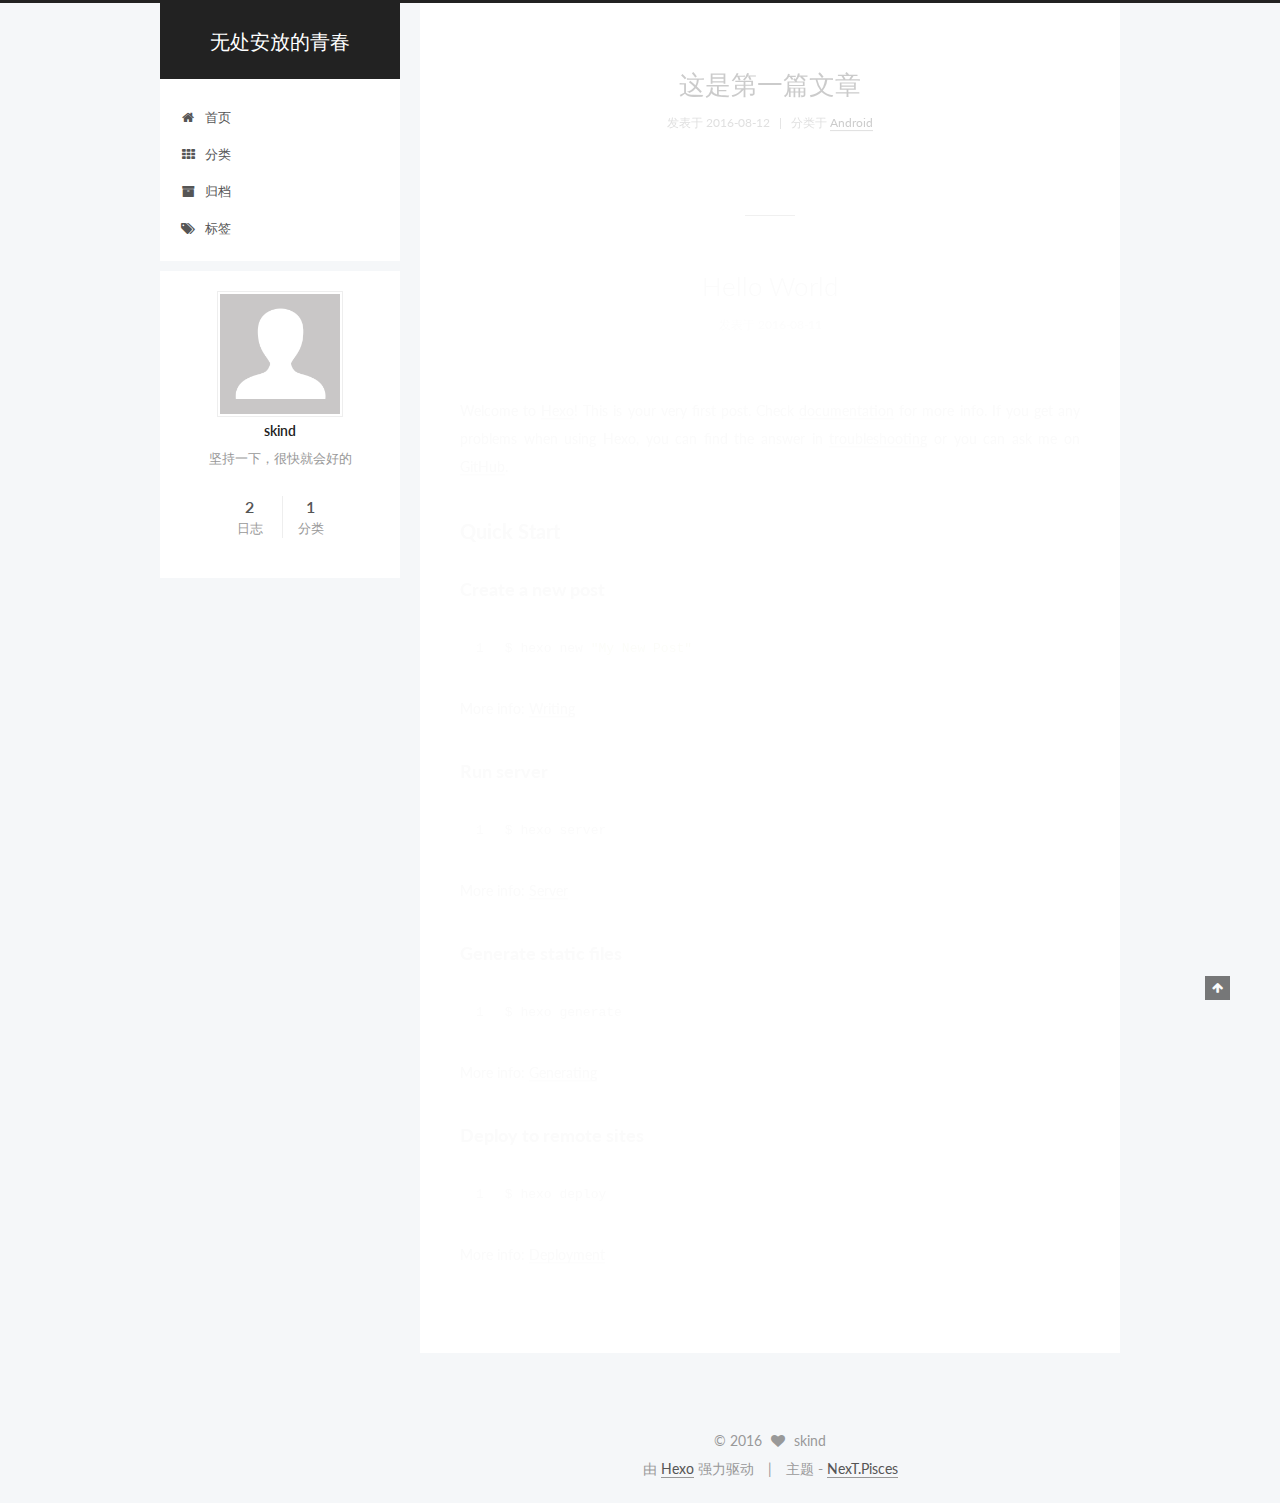
<file: index.html>
<!doctype html>



  


<html class="theme-next pisces use-motion">
<head>
  <meta charset="UTF-8"/>
<meta http-equiv="X-UA-Compatible" content="IE=edge,chrome=1" />
<meta name="viewport" content="width=device-width, initial-scale=1, maximum-scale=1"/>



<meta http-equiv="Cache-Control" content="no-transform" />
<meta http-equiv="Cache-Control" content="no-siteapp" />












  
  
  <link href="/vendors/fancybox/source/jquery.fancybox.css?v=2.1.5" rel="stylesheet" type="text/css" />




  
  
  
  

  
    
    
  

  

  

  

  

  
    
    
    <link href="//fonts.googleapis.com/css?family=Lato:300,300italic,400,400italic,700,700italic&subset=latin,latin-ext" rel="stylesheet" type="text/css">
  






<link href="/vendors/font-awesome/css/font-awesome.min.css?v=4.4.0" rel="stylesheet" type="text/css" />

<link href="/css/main.css?v=5.0.1" rel="stylesheet" type="text/css" />


  <meta name="keywords" content="Hexo, NexT" />








  <link rel="shortcut icon" type="image/x-icon" href="/favicon.ico?v=5.0.1" />






<meta name="description" content="坚持一下，很快就会好的">
<meta property="og:type" content="website">
<meta property="og:title" content="无处安放的青春">
<meta property="og:url" content="http://chillyfox.com/index.html">
<meta property="og:site_name" content="无处安放的青春">
<meta property="og:description" content="坚持一下，很快就会好的">
<meta name="twitter:card" content="summary">
<meta name="twitter:title" content="无处安放的青春">
<meta name="twitter:description" content="坚持一下，很快就会好的">



<script type="text/javascript" id="hexo.configuration">
  var NexT = window.NexT || {};
  var CONFIG = {
    scheme: 'Pisces',
    sidebar: {"position":"left","display":"post"},
    fancybox: true,
    motion: true,
    duoshuo: {
      userId: 0,
      author: '博主'
    }
  };
</script>




  <link rel="canonical" href="http://chillyfox.com/"/>

  <title> 无处安放的青春 </title>
</head>

<body itemscope itemtype="http://schema.org/WebPage" lang="zh-Hans">

  










  
  
    
  

  <div class="container one-collumn sidebar-position-left 
   page-home 
 ">
    <div class="headband"></div>

    <header id="header" class="header" itemscope itemtype="http://schema.org/WPHeader">
      <div class="header-inner"><div class="site-meta ">
  

  <div class="custom-logo-site-title">
    <a href="/"  class="brand" rel="start">
      <span class="logo-line-before"><i></i></span>
      <span class="site-title">无处安放的青春</span>
      <span class="logo-line-after"><i></i></span>
    </a>
  </div>
  <p class="site-subtitle"></p>
</div>

<div class="site-nav-toggle">
  <button>
    <span class="btn-bar"></span>
    <span class="btn-bar"></span>
    <span class="btn-bar"></span>
  </button>
</div>

<nav class="site-nav">
  

  
    <ul id="menu" class="menu">
      
        
        <li class="menu-item menu-item-home">
          <a href="/" rel="section">
            
              <i class="menu-item-icon fa fa-fw fa-home"></i> <br />
            
            首页
          </a>
        </li>
      
        
        <li class="menu-item menu-item-categories">
          <a href="/categories" rel="section">
            
              <i class="menu-item-icon fa fa-fw fa-th"></i> <br />
            
            分类
          </a>
        </li>
      
        
        <li class="menu-item menu-item-archives">
          <a href="/archives" rel="section">
            
              <i class="menu-item-icon fa fa-fw fa-archive"></i> <br />
            
            归档
          </a>
        </li>
      
        
        <li class="menu-item menu-item-tags">
          <a href="/tags" rel="section">
            
              <i class="menu-item-icon fa fa-fw fa-tags"></i> <br />
            
            标签
          </a>
        </li>
      

      
    </ul>
  

  
</nav>

 </div>
    </header>

    <main id="main" class="main">
      <div class="main-inner">
        <div class="content-wrap">
          <div id="content" class="content">
            
  <section id="posts" class="posts-expand">
    
      

  
  

  
  
  

  <article class="post post-type-normal " itemscope itemtype="http://schema.org/Article">

    
      <header class="post-header">

        
        
          <h1 class="post-title" itemprop="name headline">
            
            
              
                
                <a class="post-title-link" href="/2016/08/12/这是第一篇文章/" itemprop="url">
                  这是第一篇文章
                </a>
              
            
          </h1>
        

        <div class="post-meta">
          <span class="post-time">
            <span class="post-meta-item-icon">
              <i class="fa fa-calendar-o"></i>
            </span>
            <span class="post-meta-item-text">发表于</span>
            <time itemprop="dateCreated" datetime="2016-08-12T11:33:07+08:00" content="2016-08-12">
              2016-08-12
            </time>
          </span>

          
            <span class="post-category" >
              &nbsp; | &nbsp;
              <span class="post-meta-item-icon">
                <i class="fa fa-folder-o"></i>
              </span>
              <span class="post-meta-item-text">分类于</span>
              
                <span itemprop="about" itemscope itemtype="https://schema.org/Thing">
                  <a href="/categories/Android/" itemprop="url" rel="index">
                    <span itemprop="name">Android</span>
                  </a>
                </span>

                
                

              
            </span>
          

          
            
          

          

          
          

          
        </div>
      </header>
    


    <div class="post-body" itemprop="articleBody">

      
      

      
        
          
            
          
        
      
    </div>

    <div>
      
    </div>

    <div>
      
    </div>

    <footer class="post-footer">
      

      

      
      
        <div class="post-eof"></div>
      
    </footer>
  </article>


    
      

  
  

  
  
  

  <article class="post post-type-normal " itemscope itemtype="http://schema.org/Article">

    
      <header class="post-header">

        
        
          <h1 class="post-title" itemprop="name headline">
            
            
              
                
                <a class="post-title-link" href="/2016/08/11/hello-world/" itemprop="url">
                  Hello World
                </a>
              
            
          </h1>
        

        <div class="post-meta">
          <span class="post-time">
            <span class="post-meta-item-icon">
              <i class="fa fa-calendar-o"></i>
            </span>
            <span class="post-meta-item-text">发表于</span>
            <time itemprop="dateCreated" datetime="2016-08-11T22:58:00+08:00" content="2016-08-11">
              2016-08-11
            </time>
          </span>

          

          
            
          

          

          
          

          
        </div>
      </header>
    


    <div class="post-body" itemprop="articleBody">

      
      

      
        
          
            <p>Welcome to <a href="https://hexo.io/" target="_blank" rel="external">Hexo</a>! This is your very first post. Check <a href="https://hexo.io/docs/" target="_blank" rel="external">documentation</a> for more info. If you get any problems when using Hexo, you can find the answer in <a href="https://hexo.io/docs/troubleshooting.html" target="_blank" rel="external">troubleshooting</a> or you can ask me on <a href="https://github.com/hexojs/hexo/issues" target="_blank" rel="external">GitHub</a>.</p>
<h2 id="Quick-Start"><a href="#Quick-Start" class="headerlink" title="Quick Start"></a>Quick Start</h2><h3 id="Create-a-new-post"><a href="#Create-a-new-post" class="headerlink" title="Create a new post"></a>Create a new post</h3><figure class="highlight bash"><table><tr><td class="gutter"><pre><div class="line">1</div></pre></td><td class="code"><pre><div class="line">$ hexo new <span class="string">"My New Post"</span></div></pre></td></tr></table></figure>
<p>More info: <a href="https://hexo.io/docs/writing.html" target="_blank" rel="external">Writing</a></p>
<h3 id="Run-server"><a href="#Run-server" class="headerlink" title="Run server"></a>Run server</h3><figure class="highlight bash"><table><tr><td class="gutter"><pre><div class="line">1</div></pre></td><td class="code"><pre><div class="line">$ hexo server</div></pre></td></tr></table></figure>
<p>More info: <a href="https://hexo.io/docs/server.html" target="_blank" rel="external">Server</a></p>
<h3 id="Generate-static-files"><a href="#Generate-static-files" class="headerlink" title="Generate static files"></a>Generate static files</h3><figure class="highlight bash"><table><tr><td class="gutter"><pre><div class="line">1</div></pre></td><td class="code"><pre><div class="line">$ hexo generate</div></pre></td></tr></table></figure>
<p>More info: <a href="https://hexo.io/docs/generating.html" target="_blank" rel="external">Generating</a></p>
<h3 id="Deploy-to-remote-sites"><a href="#Deploy-to-remote-sites" class="headerlink" title="Deploy to remote sites"></a>Deploy to remote sites</h3><figure class="highlight bash"><table><tr><td class="gutter"><pre><div class="line">1</div></pre></td><td class="code"><pre><div class="line">$ hexo deploy</div></pre></td></tr></table></figure>
<p>More info: <a href="https://hexo.io/docs/deployment.html" target="_blank" rel="external">Deployment</a></p>

          
        
      
    </div>

    <div>
      
    </div>

    <div>
      
    </div>

    <footer class="post-footer">
      

      

      
      
        <div class="post-eof"></div>
      
    </footer>
  </article>


    
  </section>

  


          </div>
          


          

        </div>
        
          
  
  <div class="sidebar-toggle">
    <div class="sidebar-toggle-line-wrap">
      <span class="sidebar-toggle-line sidebar-toggle-line-first"></span>
      <span class="sidebar-toggle-line sidebar-toggle-line-middle"></span>
      <span class="sidebar-toggle-line sidebar-toggle-line-last"></span>
    </div>
  </div>

  <aside id="sidebar" class="sidebar">
    <div class="sidebar-inner">

      

      

      <section class="site-overview sidebar-panel  sidebar-panel-active ">
        <div class="site-author motion-element" itemprop="author" itemscope itemtype="http://schema.org/Person">
          <img class="site-author-image" itemprop="image"
               src="/images/avatar.gif"
               alt="skind" />
          <p class="site-author-name" itemprop="name">skind</p>
          <p class="site-description motion-element" itemprop="description">坚持一下，很快就会好的</p>
        </div>
        <nav class="site-state motion-element">
          <div class="site-state-item site-state-posts">
            <a href="/archives">
              <span class="site-state-item-count">2</span>
              <span class="site-state-item-name">日志</span>
            </a>
          </div>

          
            <div class="site-state-item site-state-categories">
              <a href="/categories">
                <span class="site-state-item-count">1</span>
                <span class="site-state-item-name">分类</span>
              </a>
            </div>
          

          

        </nav>

        

        <div class="links-of-author motion-element">
          
        </div>

        
        

        
        

      </section>

      

    </div>
  </aside>


        
      </div>
    </main>

    <footer id="footer" class="footer">
      <div class="footer-inner">
        <div class="copyright" >
  
  &copy; 
  <span itemprop="copyrightYear">2016</span>
  <span class="with-love">
    <i class="fa fa-heart"></i>
  </span>
  <span class="author" itemprop="copyrightHolder">skind</span>
</div>

<div class="powered-by">
  由 <a class="theme-link" href="https://hexo.io">Hexo</a> 强力驱动
</div>

<div class="theme-info">
  主题 -
  <a class="theme-link" href="https://github.com/iissnan/hexo-theme-next">
    NexT.Pisces
  </a>
</div>

        

        
      </div>
    </footer>

    <div class="back-to-top">
      <i class="fa fa-arrow-up"></i>
    </div>
  </div>

  

<script type="text/javascript">
  if (Object.prototype.toString.call(window.Promise) !== '[object Function]') {
    window.Promise = null;
  }
</script>









  



  
  <script type="text/javascript" src="/vendors/jquery/index.js?v=2.1.3"></script>

  
  <script type="text/javascript" src="/vendors/fastclick/lib/fastclick.min.js?v=1.0.6"></script>

  
  <script type="text/javascript" src="/vendors/jquery_lazyload/jquery.lazyload.js?v=1.9.7"></script>

  
  <script type="text/javascript" src="/vendors/velocity/velocity.min.js?v=1.2.1"></script>

  
  <script type="text/javascript" src="/vendors/velocity/velocity.ui.min.js?v=1.2.1"></script>

  
  <script type="text/javascript" src="/vendors/fancybox/source/jquery.fancybox.pack.js?v=2.1.5"></script>


  


  <script type="text/javascript" src="/js/src/utils.js?v=5.0.1"></script>

  <script type="text/javascript" src="/js/src/motion.js?v=5.0.1"></script>



  
  


  <script type="text/javascript" src="/js/src/affix.js?v=5.0.1"></script>

  <script type="text/javascript" src="/js/src/schemes/pisces.js?v=5.0.1"></script>



  

  


  <script type="text/javascript" src="/js/src/bootstrap.js?v=5.0.1"></script>



  



  




  
  

  

  

  

</body>
</html>
</file>
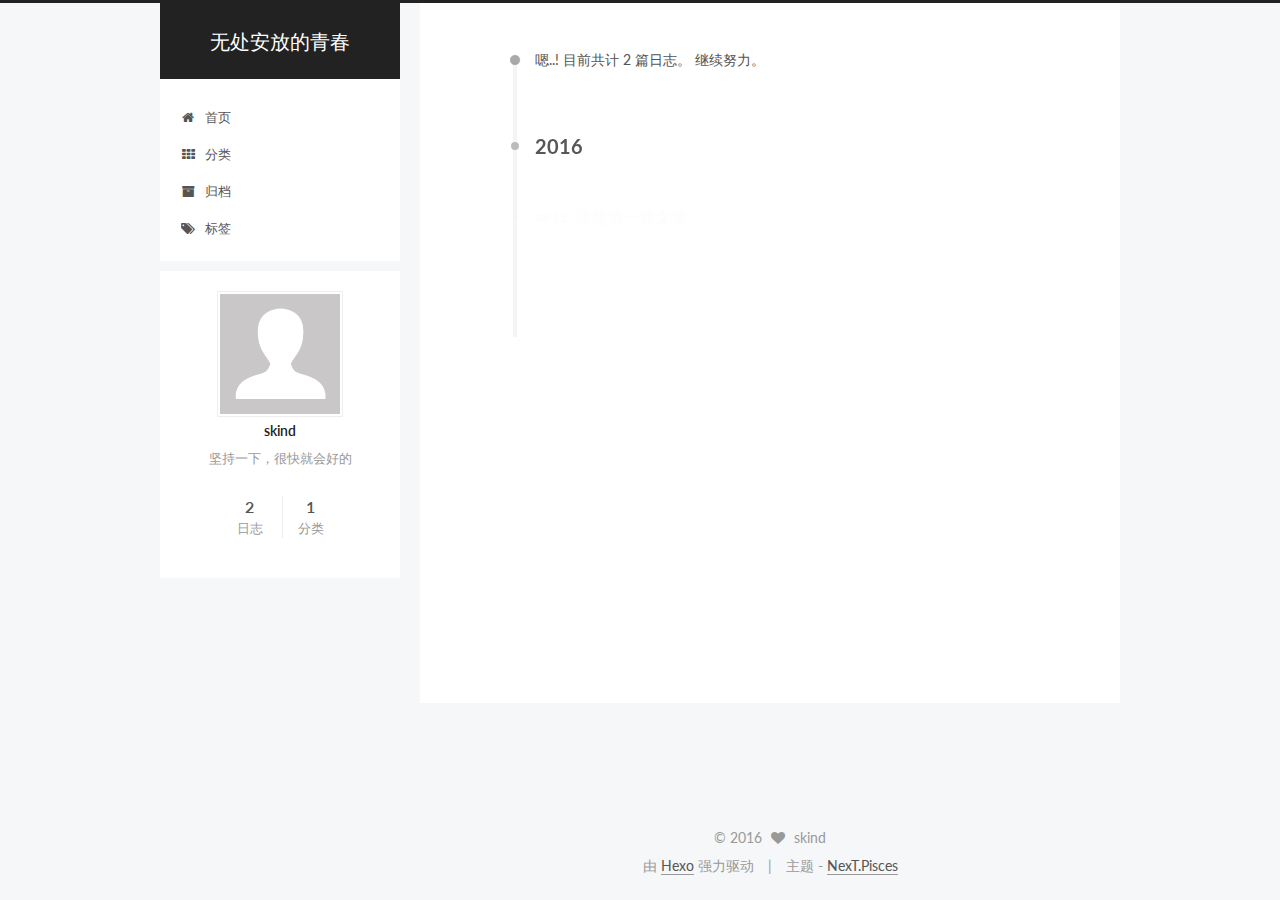
<file: archives/index.html>
<!doctype html>



  


<html class="theme-next pisces use-motion">
<head>
  <meta charset="UTF-8"/>
<meta http-equiv="X-UA-Compatible" content="IE=edge,chrome=1" />
<meta name="viewport" content="width=device-width, initial-scale=1, maximum-scale=1"/>



<meta http-equiv="Cache-Control" content="no-transform" />
<meta http-equiv="Cache-Control" content="no-siteapp" />












  
  
  <link href="/vendors/fancybox/source/jquery.fancybox.css?v=2.1.5" rel="stylesheet" type="text/css" />




  
  
  
  

  
    
    
  

  

  

  

  

  
    
    
    <link href="//fonts.googleapis.com/css?family=Lato:300,300italic,400,400italic,700,700italic&subset=latin,latin-ext" rel="stylesheet" type="text/css">
  






<link href="/vendors/font-awesome/css/font-awesome.min.css?v=4.4.0" rel="stylesheet" type="text/css" />

<link href="/css/main.css?v=5.0.1" rel="stylesheet" type="text/css" />


  <meta name="keywords" content="Hexo, NexT" />








  <link rel="shortcut icon" type="image/x-icon" href="/favicon.ico?v=5.0.1" />






<meta name="description" content="坚持一下，很快就会好的">
<meta property="og:type" content="website">
<meta property="og:title" content="无处安放的青春">
<meta property="og:url" content="http://chillyfox.com/archives/index.html">
<meta property="og:site_name" content="无处安放的青春">
<meta property="og:description" content="坚持一下，很快就会好的">
<meta name="twitter:card" content="summary">
<meta name="twitter:title" content="无处安放的青春">
<meta name="twitter:description" content="坚持一下，很快就会好的">



<script type="text/javascript" id="hexo.configuration">
  var NexT = window.NexT || {};
  var CONFIG = {
    scheme: 'Pisces',
    sidebar: {"position":"left","display":"post"},
    fancybox: true,
    motion: true,
    duoshuo: {
      userId: 0,
      author: '博主'
    }
  };
</script>




  <link rel="canonical" href="http://chillyfox.com/archives/"/>

  <title> 归档 | 无处安放的青春 </title>
</head>

<body itemscope itemtype="http://schema.org/WebPage" lang="zh-Hans">

  










  
  
    
  

  <div class="container one-collumn sidebar-position-left  page-archive  ">
    <div class="headband"></div>

    <header id="header" class="header" itemscope itemtype="http://schema.org/WPHeader">
      <div class="header-inner"><div class="site-meta ">
  

  <div class="custom-logo-site-title">
    <a href="/"  class="brand" rel="start">
      <span class="logo-line-before"><i></i></span>
      <span class="site-title">无处安放的青春</span>
      <span class="logo-line-after"><i></i></span>
    </a>
  </div>
  <p class="site-subtitle"></p>
</div>

<div class="site-nav-toggle">
  <button>
    <span class="btn-bar"></span>
    <span class="btn-bar"></span>
    <span class="btn-bar"></span>
  </button>
</div>

<nav class="site-nav">
  

  
    <ul id="menu" class="menu">
      
        
        <li class="menu-item menu-item-home">
          <a href="/" rel="section">
            
              <i class="menu-item-icon fa fa-fw fa-home"></i> <br />
            
            首页
          </a>
        </li>
      
        
        <li class="menu-item menu-item-categories">
          <a href="/categories" rel="section">
            
              <i class="menu-item-icon fa fa-fw fa-th"></i> <br />
            
            分类
          </a>
        </li>
      
        
        <li class="menu-item menu-item-archives">
          <a href="/archives" rel="section">
            
              <i class="menu-item-icon fa fa-fw fa-archive"></i> <br />
            
            归档
          </a>
        </li>
      
        
        <li class="menu-item menu-item-tags">
          <a href="/tags" rel="section">
            
              <i class="menu-item-icon fa fa-fw fa-tags"></i> <br />
            
            标签
          </a>
        </li>
      

      
    </ul>
  

  
</nav>

 </div>
    </header>

    <main id="main" class="main">
      <div class="main-inner">
        <div class="content-wrap">
          <div id="content" class="content">
            

  <section id="posts" class="posts-collapse">
    <span class="archive-move-on"></span>

    <span class="archive-page-counter">
      
      
      
        
      
      嗯..! 目前共计 2 篇日志。 继续努力。
    </span>

    

      
      
      

      
        
        <div class="collection-title">
          <h2 class="archive-year motion-element" id="archive-year-2016">2016</h2>
        </div>
      
      

      

  <article class="post post-type-normal" itemscope itemtype="http://schema.org/Article">
    <header class="post-header">

      <h1 class="post-title">
        
            <a class="post-title-link" href="/2016/08/12/这是第一篇文章/" itemprop="url">
              
                <span itemprop="name">这是第一篇文章</span>
              
            </a>
        
      </h1>

      <div class="post-meta">
        <time class="post-time" itemprop="dateCreated"
              datetime="2016-08-12T11:33:07+08:00"
              content="2016-08-12" >
          08-12
        </time>
      </div>

    </header>
  </article>



    

      
      
      

      
      

      

  <article class="post post-type-normal" itemscope itemtype="http://schema.org/Article">
    <header class="post-header">

      <h1 class="post-title">
        
            <a class="post-title-link" href="/2016/08/11/hello-world/" itemprop="url">
              
                <span itemprop="name">Hello World</span>
              
            </a>
        
      </h1>

      <div class="post-meta">
        <time class="post-time" itemprop="dateCreated"
              datetime="2016-08-11T22:58:00+08:00"
              content="2016-08-11" >
          08-11
        </time>
      </div>

    </header>
  </article>



    

  </section>

  



          </div>
          


          

        </div>
        
          
  
  <div class="sidebar-toggle">
    <div class="sidebar-toggle-line-wrap">
      <span class="sidebar-toggle-line sidebar-toggle-line-first"></span>
      <span class="sidebar-toggle-line sidebar-toggle-line-middle"></span>
      <span class="sidebar-toggle-line sidebar-toggle-line-last"></span>
    </div>
  </div>

  <aside id="sidebar" class="sidebar">
    <div class="sidebar-inner">

      

      

      <section class="site-overview sidebar-panel  sidebar-panel-active ">
        <div class="site-author motion-element" itemprop="author" itemscope itemtype="http://schema.org/Person">
          <img class="site-author-image" itemprop="image"
               src="/images/avatar.gif"
               alt="skind" />
          <p class="site-author-name" itemprop="name">skind</p>
          <p class="site-description motion-element" itemprop="description">坚持一下，很快就会好的</p>
        </div>
        <nav class="site-state motion-element">
          <div class="site-state-item site-state-posts">
            <a href="/archives">
              <span class="site-state-item-count">2</span>
              <span class="site-state-item-name">日志</span>
            </a>
          </div>

          
            <div class="site-state-item site-state-categories">
              <a href="/categories">
                <span class="site-state-item-count">1</span>
                <span class="site-state-item-name">分类</span>
              </a>
            </div>
          

          

        </nav>

        

        <div class="links-of-author motion-element">
          
        </div>

        
        

        
        

      </section>

      

    </div>
  </aside>


        
      </div>
    </main>

    <footer id="footer" class="footer">
      <div class="footer-inner">
        <div class="copyright" >
  
  &copy; 
  <span itemprop="copyrightYear">2016</span>
  <span class="with-love">
    <i class="fa fa-heart"></i>
  </span>
  <span class="author" itemprop="copyrightHolder">skind</span>
</div>

<div class="powered-by">
  由 <a class="theme-link" href="https://hexo.io">Hexo</a> 强力驱动
</div>

<div class="theme-info">
  主题 -
  <a class="theme-link" href="https://github.com/iissnan/hexo-theme-next">
    NexT.Pisces
  </a>
</div>

        

        
      </div>
    </footer>

    <div class="back-to-top">
      <i class="fa fa-arrow-up"></i>
    </div>
  </div>

  

<script type="text/javascript">
  if (Object.prototype.toString.call(window.Promise) !== '[object Function]') {
    window.Promise = null;
  }
</script>









  



  
  <script type="text/javascript" src="/vendors/jquery/index.js?v=2.1.3"></script>

  
  <script type="text/javascript" src="/vendors/fastclick/lib/fastclick.min.js?v=1.0.6"></script>

  
  <script type="text/javascript" src="/vendors/jquery_lazyload/jquery.lazyload.js?v=1.9.7"></script>

  
  <script type="text/javascript" src="/vendors/velocity/velocity.min.js?v=1.2.1"></script>

  
  <script type="text/javascript" src="/vendors/velocity/velocity.ui.min.js?v=1.2.1"></script>

  
  <script type="text/javascript" src="/vendors/fancybox/source/jquery.fancybox.pack.js?v=2.1.5"></script>


  


  <script type="text/javascript" src="/js/src/utils.js?v=5.0.1"></script>

  <script type="text/javascript" src="/js/src/motion.js?v=5.0.1"></script>



  
  


  <script type="text/javascript" src="/js/src/affix.js?v=5.0.1"></script>

  <script type="text/javascript" src="/js/src/schemes/pisces.js?v=5.0.1"></script>



  
  
    <script type="text/javascript" id="motion.page.archive">
      $('.archive-year').velocity('transition.slideLeftIn');
    </script>
  


  


  <script type="text/javascript" src="/js/src/bootstrap.js?v=5.0.1"></script>



  



  




  
  

  

  

  

</body>
</html>
</file>
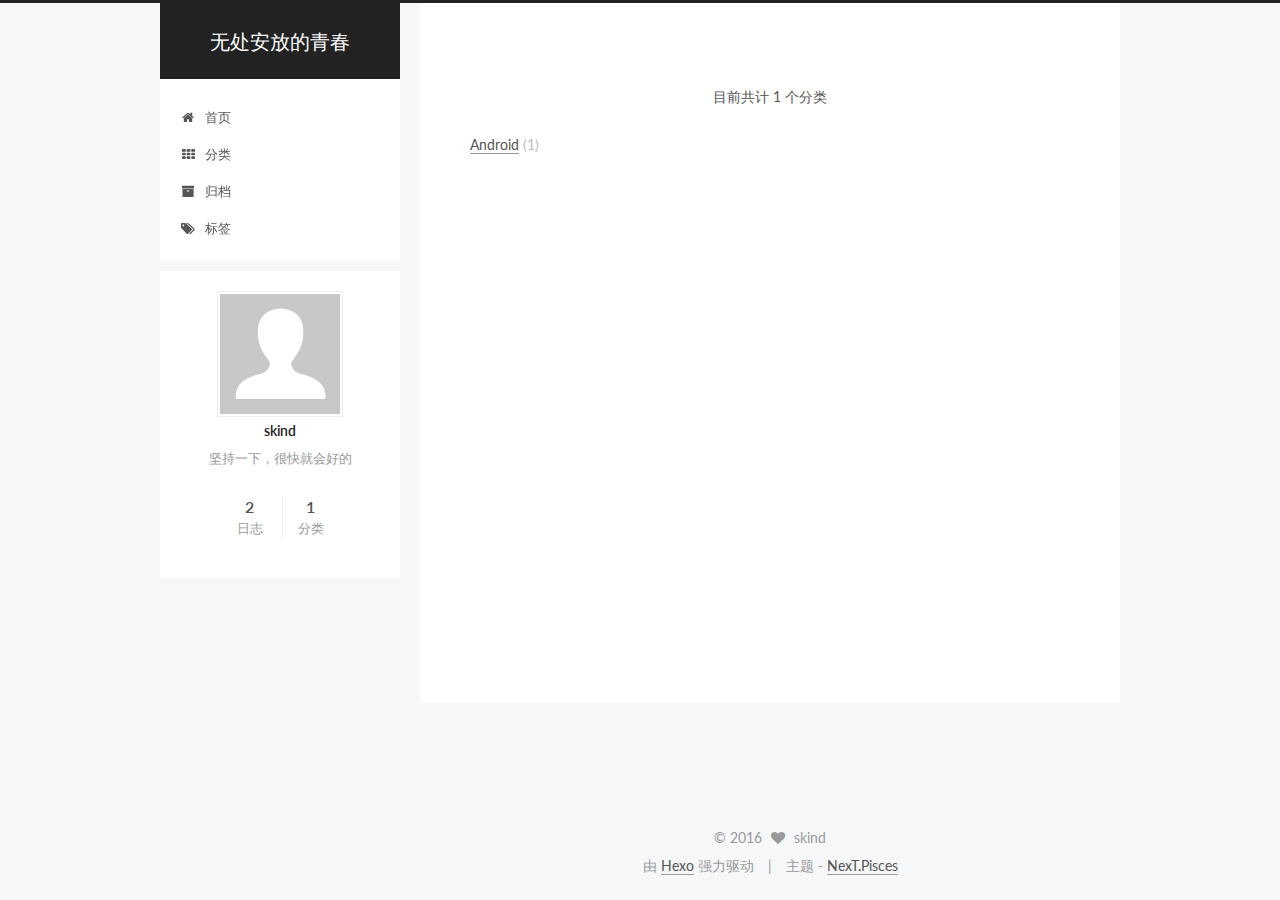
<file: categories/index.html>
<!doctype html>



  


<html class="theme-next pisces use-motion">
<head>
  <meta charset="UTF-8"/>
<meta http-equiv="X-UA-Compatible" content="IE=edge,chrome=1" />
<meta name="viewport" content="width=device-width, initial-scale=1, maximum-scale=1"/>



<meta http-equiv="Cache-Control" content="no-transform" />
<meta http-equiv="Cache-Control" content="no-siteapp" />












  
  
  <link href="/vendors/fancybox/source/jquery.fancybox.css?v=2.1.5" rel="stylesheet" type="text/css" />




  
  
  
  

  
    
    
  

  

  

  

  

  
    
    
    <link href="//fonts.googleapis.com/css?family=Lato:300,300italic,400,400italic,700,700italic&subset=latin,latin-ext" rel="stylesheet" type="text/css">
  






<link href="/vendors/font-awesome/css/font-awesome.min.css?v=4.4.0" rel="stylesheet" type="text/css" />

<link href="/css/main.css?v=5.0.1" rel="stylesheet" type="text/css" />


  <meta name="keywords" content="Hexo, NexT" />








  <link rel="shortcut icon" type="image/x-icon" href="/favicon.ico?v=5.0.1" />






<meta name="description" content="坚持一下，很快就会好的">
<meta property="og:type" content="website">
<meta property="og:title" content="分类">
<meta property="og:url" content="http://chillyfox.com/categories/index.html">
<meta property="og:site_name" content="无处安放的青春">
<meta property="og:description" content="坚持一下，很快就会好的">
<meta property="og:updated_time" content="2016-08-12T03:27:05.000Z">
<meta name="twitter:card" content="summary">
<meta name="twitter:title" content="分类">
<meta name="twitter:description" content="坚持一下，很快就会好的">



<script type="text/javascript" id="hexo.configuration">
  var NexT = window.NexT || {};
  var CONFIG = {
    scheme: 'Pisces',
    sidebar: {"position":"left","display":"post"},
    fancybox: true,
    motion: true,
    duoshuo: {
      userId: 0,
      author: '博主'
    }
  };
</script>




  <link rel="canonical" href="http://chillyfox.com/categories/"/>

  <title>
  

  
    分类 | 无处安放的青春
  
</title>
</head>

<body itemscope itemtype="http://schema.org/WebPage" lang="zh-Hans">

  










  
  
    
  

  <div class="container one-collumn sidebar-position-left  ">
    <div class="headband"></div>

    <header id="header" class="header" itemscope itemtype="http://schema.org/WPHeader">
      <div class="header-inner"><div class="site-meta ">
  

  <div class="custom-logo-site-title">
    <a href="/"  class="brand" rel="start">
      <span class="logo-line-before"><i></i></span>
      <span class="site-title">无处安放的青春</span>
      <span class="logo-line-after"><i></i></span>
    </a>
  </div>
  <p class="site-subtitle"></p>
</div>

<div class="site-nav-toggle">
  <button>
    <span class="btn-bar"></span>
    <span class="btn-bar"></span>
    <span class="btn-bar"></span>
  </button>
</div>

<nav class="site-nav">
  

  
    <ul id="menu" class="menu">
      
        
        <li class="menu-item menu-item-home">
          <a href="/" rel="section">
            
              <i class="menu-item-icon fa fa-fw fa-home"></i> <br />
            
            首页
          </a>
        </li>
      
        
        <li class="menu-item menu-item-categories">
          <a href="/categories" rel="section">
            
              <i class="menu-item-icon fa fa-fw fa-th"></i> <br />
            
            分类
          </a>
        </li>
      
        
        <li class="menu-item menu-item-archives">
          <a href="/archives" rel="section">
            
              <i class="menu-item-icon fa fa-fw fa-archive"></i> <br />
            
            归档
          </a>
        </li>
      
        
        <li class="menu-item menu-item-tags">
          <a href="/tags" rel="section">
            
              <i class="menu-item-icon fa fa-fw fa-tags"></i> <br />
            
            标签
          </a>
        </li>
      

      
    </ul>
  

  
</nav>

 </div>
    </header>

    <main id="main" class="main">
      <div class="main-inner">
        <div class="content-wrap">
          <div id="content" class="content">
            

  <div id="posts" class="posts-expand">
    
    
      <div class="category-all-page">
        <div class="category-all-title">
            目前共计 1 个分类
        </div>
        <div class="category-all">
          <ul class="category-list"><li class="category-list-item"><a class="category-list-link" href="/categories/Android/">Android</a><span class="category-list-count">1</span></li></ul>
        </div>
      </div>
    
  </div>


          </div>
          


          
  <div class="comments" id="comments">
    
  </div>


        </div>
        
          
  
  <div class="sidebar-toggle">
    <div class="sidebar-toggle-line-wrap">
      <span class="sidebar-toggle-line sidebar-toggle-line-first"></span>
      <span class="sidebar-toggle-line sidebar-toggle-line-middle"></span>
      <span class="sidebar-toggle-line sidebar-toggle-line-last"></span>
    </div>
  </div>

  <aside id="sidebar" class="sidebar">
    <div class="sidebar-inner">

      

      

      <section class="site-overview sidebar-panel  sidebar-panel-active ">
        <div class="site-author motion-element" itemprop="author" itemscope itemtype="http://schema.org/Person">
          <img class="site-author-image" itemprop="image"
               src="/images/avatar.gif"
               alt="skind" />
          <p class="site-author-name" itemprop="name">skind</p>
          <p class="site-description motion-element" itemprop="description">坚持一下，很快就会好的</p>
        </div>
        <nav class="site-state motion-element">
          <div class="site-state-item site-state-posts">
            <a href="/archives">
              <span class="site-state-item-count">2</span>
              <span class="site-state-item-name">日志</span>
            </a>
          </div>

          
            <div class="site-state-item site-state-categories">
              <a href="/categories">
                <span class="site-state-item-count">1</span>
                <span class="site-state-item-name">分类</span>
              </a>
            </div>
          

          

        </nav>

        

        <div class="links-of-author motion-element">
          
        </div>

        
        

        
        

      </section>

      

    </div>
  </aside>


        
      </div>
    </main>

    <footer id="footer" class="footer">
      <div class="footer-inner">
        <div class="copyright" >
  
  &copy; 
  <span itemprop="copyrightYear">2016</span>
  <span class="with-love">
    <i class="fa fa-heart"></i>
  </span>
  <span class="author" itemprop="copyrightHolder">skind</span>
</div>

<div class="powered-by">
  由 <a class="theme-link" href="https://hexo.io">Hexo</a> 强力驱动
</div>

<div class="theme-info">
  主题 -
  <a class="theme-link" href="https://github.com/iissnan/hexo-theme-next">
    NexT.Pisces
  </a>
</div>

        

        
      </div>
    </footer>

    <div class="back-to-top">
      <i class="fa fa-arrow-up"></i>
    </div>
  </div>

  

<script type="text/javascript">
  if (Object.prototype.toString.call(window.Promise) !== '[object Function]') {
    window.Promise = null;
  }
</script>









  



  
  <script type="text/javascript" src="/vendors/jquery/index.js?v=2.1.3"></script>

  
  <script type="text/javascript" src="/vendors/fastclick/lib/fastclick.min.js?v=1.0.6"></script>

  
  <script type="text/javascript" src="/vendors/jquery_lazyload/jquery.lazyload.js?v=1.9.7"></script>

  
  <script type="text/javascript" src="/vendors/velocity/velocity.min.js?v=1.2.1"></script>

  
  <script type="text/javascript" src="/vendors/velocity/velocity.ui.min.js?v=1.2.1"></script>

  
  <script type="text/javascript" src="/vendors/fancybox/source/jquery.fancybox.pack.js?v=2.1.5"></script>


  


  <script type="text/javascript" src="/js/src/utils.js?v=5.0.1"></script>

  <script type="text/javascript" src="/js/src/motion.js?v=5.0.1"></script>



  
  


  <script type="text/javascript" src="/js/src/affix.js?v=5.0.1"></script>

  <script type="text/javascript" src="/js/src/schemes/pisces.js?v=5.0.1"></script>



  

  


  <script type="text/javascript" src="/js/src/bootstrap.js?v=5.0.1"></script>



  



  




  
  

  

  

  

</body>
</html>
</file>
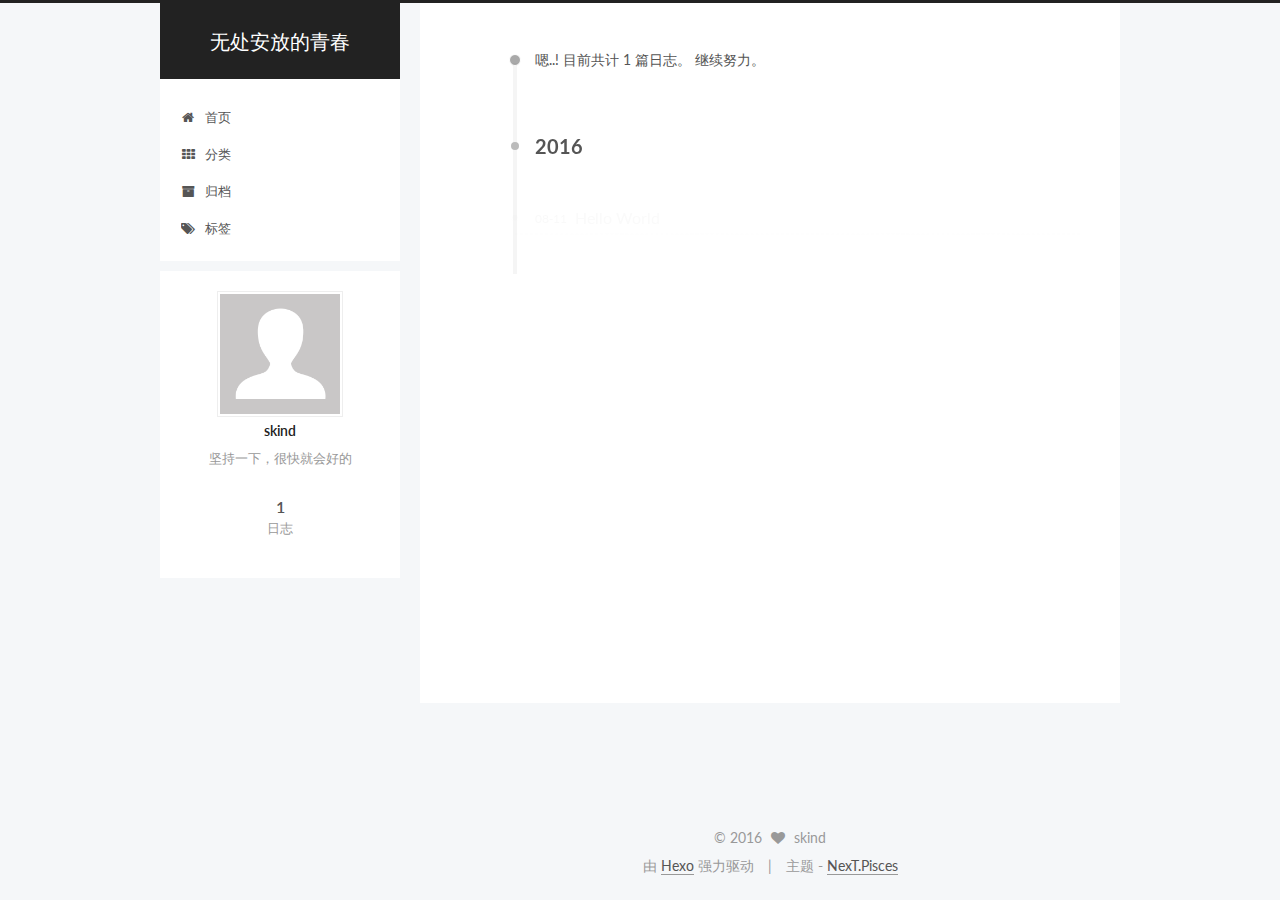
<file: archives/2016/index.html>
<!doctype html>



  


<html class="theme-next pisces use-motion">
<head>
  <meta charset="UTF-8"/>
<meta http-equiv="X-UA-Compatible" content="IE=edge,chrome=1" />
<meta name="viewport" content="width=device-width, initial-scale=1, maximum-scale=1"/>



<meta http-equiv="Cache-Control" content="no-transform" />
<meta http-equiv="Cache-Control" content="no-siteapp" />












  
  
  <link href="/vendors/fancybox/source/jquery.fancybox.css?v=2.1.5" rel="stylesheet" type="text/css" />




  
  
  
  

  
    
    
  

  

  

  

  

  
    
    
    <link href="//fonts.googleapis.com/css?family=Lato:300,300italic,400,400italic,700,700italic&subset=latin,latin-ext" rel="stylesheet" type="text/css">
  






<link href="/vendors/font-awesome/css/font-awesome.min.css?v=4.4.0" rel="stylesheet" type="text/css" />

<link href="/css/main.css?v=5.0.1" rel="stylesheet" type="text/css" />


  <meta name="keywords" content="Hexo, NexT" />








  <link rel="shortcut icon" type="image/x-icon" href="/favicon.ico?v=5.0.1" />






<meta name="description" content="坚持一下，很快就会好的">
<meta property="og:type" content="website">
<meta property="og:title" content="无处安放的青春">
<meta property="og:url" content="http://chillyfox.com/archives/2016/index.html">
<meta property="og:site_name" content="无处安放的青春">
<meta property="og:description" content="坚持一下，很快就会好的">
<meta name="twitter:card" content="summary">
<meta name="twitter:title" content="无处安放的青春">
<meta name="twitter:description" content="坚持一下，很快就会好的">



<script type="text/javascript" id="hexo.configuration">
  var NexT = window.NexT || {};
  var CONFIG = {
    scheme: 'Pisces',
    sidebar: {"position":"left","display":"post"},
    fancybox: true,
    motion: true,
    duoshuo: {
      userId: 0,
      author: '博主'
    }
  };
</script>




  <link rel="canonical" href="http://chillyfox.com/archives/2016/"/>

  <title> 归档 | 无处安放的青春 </title>
</head>

<body itemscope itemtype="http://schema.org/WebPage" lang="zh-Hans">

  










  
  
    
  

  <div class="container one-collumn sidebar-position-left  page-archive  ">
    <div class="headband"></div>

    <header id="header" class="header" itemscope itemtype="http://schema.org/WPHeader">
      <div class="header-inner"><div class="site-meta ">
  

  <div class="custom-logo-site-title">
    <a href="/"  class="brand" rel="start">
      <span class="logo-line-before"><i></i></span>
      <span class="site-title">无处安放的青春</span>
      <span class="logo-line-after"><i></i></span>
    </a>
  </div>
  <p class="site-subtitle"></p>
</div>

<div class="site-nav-toggle">
  <button>
    <span class="btn-bar"></span>
    <span class="btn-bar"></span>
    <span class="btn-bar"></span>
  </button>
</div>

<nav class="site-nav">
  

  
    <ul id="menu" class="menu">
      
        
        <li class="menu-item menu-item-home">
          <a href="/" rel="section">
            
              <i class="menu-item-icon fa fa-fw fa-home"></i> <br />
            
            首页
          </a>
        </li>
      
        
        <li class="menu-item menu-item-categories">
          <a href="/categories" rel="section">
            
              <i class="menu-item-icon fa fa-fw fa-th"></i> <br />
            
            分类
          </a>
        </li>
      
        
        <li class="menu-item menu-item-archives">
          <a href="/archives" rel="section">
            
              <i class="menu-item-icon fa fa-fw fa-archive"></i> <br />
            
            归档
          </a>
        </li>
      
        
        <li class="menu-item menu-item-tags">
          <a href="/tags" rel="section">
            
              <i class="menu-item-icon fa fa-fw fa-tags"></i> <br />
            
            标签
          </a>
        </li>
      

      
    </ul>
  

  
</nav>

 </div>
    </header>

    <main id="main" class="main">
      <div class="main-inner">
        <div class="content-wrap">
          <div id="content" class="content">
            

  <section id="posts" class="posts-collapse">
    <span class="archive-move-on"></span>

    <span class="archive-page-counter">
      
      
      
        
      
      嗯..! 目前共计 1 篇日志。 继续努力。
    </span>

    

      
      
      

      
        
        <div class="collection-title">
          <h2 class="archive-year motion-element" id="archive-year-2016">2016</h2>
        </div>
      
      

      

  <article class="post post-type-normal" itemscope itemtype="http://schema.org/Article">
    <header class="post-header">

      <h1 class="post-title">
        
            <a class="post-title-link" href="/2016/08/11/hello-world/" itemprop="url">
              
                <span itemprop="name">Hello World</span>
              
            </a>
        
      </h1>

      <div class="post-meta">
        <time class="post-time" itemprop="dateCreated"
              datetime="2016-08-11T22:58:00+08:00"
              content="2016-08-11" >
          08-11
        </time>
      </div>

    </header>
  </article>



    

  </section>

  



          </div>
          


          

        </div>
        
          
  
  <div class="sidebar-toggle">
    <div class="sidebar-toggle-line-wrap">
      <span class="sidebar-toggle-line sidebar-toggle-line-first"></span>
      <span class="sidebar-toggle-line sidebar-toggle-line-middle"></span>
      <span class="sidebar-toggle-line sidebar-toggle-line-last"></span>
    </div>
  </div>

  <aside id="sidebar" class="sidebar">
    <div class="sidebar-inner">

      

      

      <section class="site-overview sidebar-panel  sidebar-panel-active ">
        <div class="site-author motion-element" itemprop="author" itemscope itemtype="http://schema.org/Person">
          <img class="site-author-image" itemprop="image"
               src="/images/avatar.gif"
               alt="skind" />
          <p class="site-author-name" itemprop="name">skind</p>
          <p class="site-description motion-element" itemprop="description">坚持一下，很快就会好的</p>
        </div>
        <nav class="site-state motion-element">
          <div class="site-state-item site-state-posts">
            <a href="/archives">
              <span class="site-state-item-count">1</span>
              <span class="site-state-item-name">日志</span>
            </a>
          </div>

          

          

        </nav>

        

        <div class="links-of-author motion-element">
          
        </div>

        
        

        
        

      </section>

      

    </div>
  </aside>


        
      </div>
    </main>

    <footer id="footer" class="footer">
      <div class="footer-inner">
        <div class="copyright" >
  
  &copy; 
  <span itemprop="copyrightYear">2016</span>
  <span class="with-love">
    <i class="fa fa-heart"></i>
  </span>
  <span class="author" itemprop="copyrightHolder">skind</span>
</div>

<div class="powered-by">
  由 <a class="theme-link" href="https://hexo.io">Hexo</a> 强力驱动
</div>

<div class="theme-info">
  主题 -
  <a class="theme-link" href="https://github.com/iissnan/hexo-theme-next">
    NexT.Pisces
  </a>
</div>

        

        
      </div>
    </footer>

    <div class="back-to-top">
      <i class="fa fa-arrow-up"></i>
    </div>
  </div>

  

<script type="text/javascript">
  if (Object.prototype.toString.call(window.Promise) !== '[object Function]') {
    window.Promise = null;
  }
</script>









  



  
  <script type="text/javascript" src="/vendors/jquery/index.js?v=2.1.3"></script>

  
  <script type="text/javascript" src="/vendors/fastclick/lib/fastclick.min.js?v=1.0.6"></script>

  
  <script type="text/javascript" src="/vendors/jquery_lazyload/jquery.lazyload.js?v=1.9.7"></script>

  
  <script type="text/javascript" src="/vendors/velocity/velocity.min.js?v=1.2.1"></script>

  
  <script type="text/javascript" src="/vendors/velocity/velocity.ui.min.js?v=1.2.1"></script>

  
  <script type="text/javascript" src="/vendors/fancybox/source/jquery.fancybox.pack.js?v=2.1.5"></script>


  


  <script type="text/javascript" src="/js/src/utils.js?v=5.0.1"></script>

  <script type="text/javascript" src="/js/src/motion.js?v=5.0.1"></script>



  
  


  <script type="text/javascript" src="/js/src/affix.js?v=5.0.1"></script>

  <script type="text/javascript" src="/js/src/schemes/pisces.js?v=5.0.1"></script>



  
  
    <script type="text/javascript" id="motion.page.archive">
      $('.archive-year').velocity('transition.slideLeftIn');
    </script>
  


  


  <script type="text/javascript" src="/js/src/bootstrap.js?v=5.0.1"></script>



  



  




  
  

  

  

  

</body>
</html>
</file>
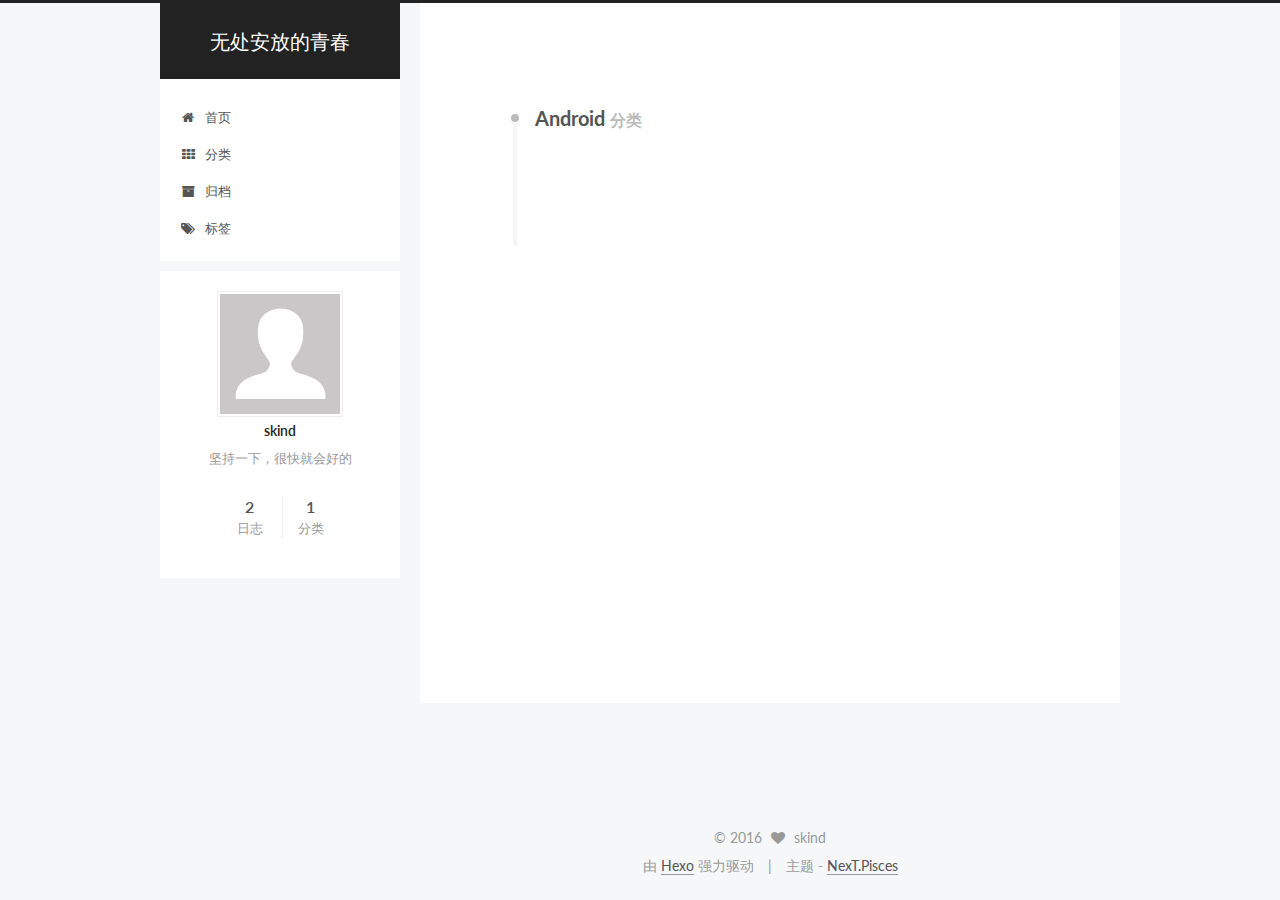
<file: categories/Android/index.html>
<!doctype html>



  


<html class="theme-next pisces use-motion">
<head>
  <meta charset="UTF-8"/>
<meta http-equiv="X-UA-Compatible" content="IE=edge,chrome=1" />
<meta name="viewport" content="width=device-width, initial-scale=1, maximum-scale=1"/>



<meta http-equiv="Cache-Control" content="no-transform" />
<meta http-equiv="Cache-Control" content="no-siteapp" />












  
  
  <link href="/vendors/fancybox/source/jquery.fancybox.css?v=2.1.5" rel="stylesheet" type="text/css" />




  
  
  
  

  
    
    
  

  

  

  

  

  
    
    
    <link href="//fonts.googleapis.com/css?family=Lato:300,300italic,400,400italic,700,700italic&subset=latin,latin-ext" rel="stylesheet" type="text/css">
  






<link href="/vendors/font-awesome/css/font-awesome.min.css?v=4.4.0" rel="stylesheet" type="text/css" />

<link href="/css/main.css?v=5.0.1" rel="stylesheet" type="text/css" />


  <meta name="keywords" content="Hexo, NexT" />








  <link rel="shortcut icon" type="image/x-icon" href="/favicon.ico?v=5.0.1" />






<meta name="description" content="坚持一下，很快就会好的">
<meta property="og:type" content="website">
<meta property="og:title" content="无处安放的青春">
<meta property="og:url" content="http://chillyfox.com/categories/Android/index.html">
<meta property="og:site_name" content="无处安放的青春">
<meta property="og:description" content="坚持一下，很快就会好的">
<meta name="twitter:card" content="summary">
<meta name="twitter:title" content="无处安放的青春">
<meta name="twitter:description" content="坚持一下，很快就会好的">



<script type="text/javascript" id="hexo.configuration">
  var NexT = window.NexT || {};
  var CONFIG = {
    scheme: 'Pisces',
    sidebar: {"position":"left","display":"post"},
    fancybox: true,
    motion: true,
    duoshuo: {
      userId: 0,
      author: '博主'
    }
  };
</script>




  <link rel="canonical" href="http://chillyfox.com/categories/Android/"/>

  <title> 分类: Android | 无处安放的青春 </title>
</head>

<body itemscope itemtype="http://schema.org/WebPage" lang="zh-Hans">

  










  
  
    
  

  <div class="container one-collumn sidebar-position-left  ">
    <div class="headband"></div>

    <header id="header" class="header" itemscope itemtype="http://schema.org/WPHeader">
      <div class="header-inner"><div class="site-meta ">
  

  <div class="custom-logo-site-title">
    <a href="/"  class="brand" rel="start">
      <span class="logo-line-before"><i></i></span>
      <span class="site-title">无处安放的青春</span>
      <span class="logo-line-after"><i></i></span>
    </a>
  </div>
  <p class="site-subtitle"></p>
</div>

<div class="site-nav-toggle">
  <button>
    <span class="btn-bar"></span>
    <span class="btn-bar"></span>
    <span class="btn-bar"></span>
  </button>
</div>

<nav class="site-nav">
  

  
    <ul id="menu" class="menu">
      
        
        <li class="menu-item menu-item-home">
          <a href="/" rel="section">
            
              <i class="menu-item-icon fa fa-fw fa-home"></i> <br />
            
            首页
          </a>
        </li>
      
        
        <li class="menu-item menu-item-categories">
          <a href="/categories" rel="section">
            
              <i class="menu-item-icon fa fa-fw fa-th"></i> <br />
            
            分类
          </a>
        </li>
      
        
        <li class="menu-item menu-item-archives">
          <a href="/archives" rel="section">
            
              <i class="menu-item-icon fa fa-fw fa-archive"></i> <br />
            
            归档
          </a>
        </li>
      
        
        <li class="menu-item menu-item-tags">
          <a href="/tags" rel="section">
            
              <i class="menu-item-icon fa fa-fw fa-tags"></i> <br />
            
            标签
          </a>
        </li>
      

      
    </ul>
  

  
</nav>

 </div>
    </header>

    <main id="main" class="main">
      <div class="main-inner">
        <div class="content-wrap">
          <div id="content" class="content">
            

  <section id="posts" class="posts-collapse">
    <div class="collection-title">
      <h2 >
        Android
        <small>分类</small>
      </h2>
    </div>

    
      

  <article class="post post-type-normal" itemscope itemtype="http://schema.org/Article">
    <header class="post-header">

      <h1 class="post-title">
        
            <a class="post-title-link" href="/2016/08/12/这是第一篇文章/" itemprop="url">
              
                <span itemprop="name">这是第一篇文章</span>
              
            </a>
        
      </h1>

      <div class="post-meta">
        <time class="post-time" itemprop="dateCreated"
              datetime="2016-08-12T11:33:07+08:00"
              content="2016-08-12" >
          08-12
        </time>
      </div>

    </header>
  </article>


    
  </section>

  



          </div>
          


          

        </div>
        
          
  
  <div class="sidebar-toggle">
    <div class="sidebar-toggle-line-wrap">
      <span class="sidebar-toggle-line sidebar-toggle-line-first"></span>
      <span class="sidebar-toggle-line sidebar-toggle-line-middle"></span>
      <span class="sidebar-toggle-line sidebar-toggle-line-last"></span>
    </div>
  </div>

  <aside id="sidebar" class="sidebar">
    <div class="sidebar-inner">

      

      

      <section class="site-overview sidebar-panel  sidebar-panel-active ">
        <div class="site-author motion-element" itemprop="author" itemscope itemtype="http://schema.org/Person">
          <img class="site-author-image" itemprop="image"
               src="/images/avatar.gif"
               alt="skind" />
          <p class="site-author-name" itemprop="name">skind</p>
          <p class="site-description motion-element" itemprop="description">坚持一下，很快就会好的</p>
        </div>
        <nav class="site-state motion-element">
          <div class="site-state-item site-state-posts">
            <a href="/archives">
              <span class="site-state-item-count">2</span>
              <span class="site-state-item-name">日志</span>
            </a>
          </div>

          
            <div class="site-state-item site-state-categories">
              <a href="/categories">
                <span class="site-state-item-count">1</span>
                <span class="site-state-item-name">分类</span>
              </a>
            </div>
          

          

        </nav>

        

        <div class="links-of-author motion-element">
          
        </div>

        
        

        
        

      </section>

      

    </div>
  </aside>


        
      </div>
    </main>

    <footer id="footer" class="footer">
      <div class="footer-inner">
        <div class="copyright" >
  
  &copy; 
  <span itemprop="copyrightYear">2016</span>
  <span class="with-love">
    <i class="fa fa-heart"></i>
  </span>
  <span class="author" itemprop="copyrightHolder">skind</span>
</div>

<div class="powered-by">
  由 <a class="theme-link" href="https://hexo.io">Hexo</a> 强力驱动
</div>

<div class="theme-info">
  主题 -
  <a class="theme-link" href="https://github.com/iissnan/hexo-theme-next">
    NexT.Pisces
  </a>
</div>

        

        
      </div>
    </footer>

    <div class="back-to-top">
      <i class="fa fa-arrow-up"></i>
    </div>
  </div>

  

<script type="text/javascript">
  if (Object.prototype.toString.call(window.Promise) !== '[object Function]') {
    window.Promise = null;
  }
</script>









  



  
  <script type="text/javascript" src="/vendors/jquery/index.js?v=2.1.3"></script>

  
  <script type="text/javascript" src="/vendors/fastclick/lib/fastclick.min.js?v=1.0.6"></script>

  
  <script type="text/javascript" src="/vendors/jquery_lazyload/jquery.lazyload.js?v=1.9.7"></script>

  
  <script type="text/javascript" src="/vendors/velocity/velocity.min.js?v=1.2.1"></script>

  
  <script type="text/javascript" src="/vendors/velocity/velocity.ui.min.js?v=1.2.1"></script>

  
  <script type="text/javascript" src="/vendors/fancybox/source/jquery.fancybox.pack.js?v=2.1.5"></script>


  


  <script type="text/javascript" src="/js/src/utils.js?v=5.0.1"></script>

  <script type="text/javascript" src="/js/src/motion.js?v=5.0.1"></script>



  
  


  <script type="text/javascript" src="/js/src/affix.js?v=5.0.1"></script>

  <script type="text/javascript" src="/js/src/schemes/pisces.js?v=5.0.1"></script>



  

  


  <script type="text/javascript" src="/js/src/bootstrap.js?v=5.0.1"></script>



  



  




  
  

  

  

  

</body>
</html>
</file>
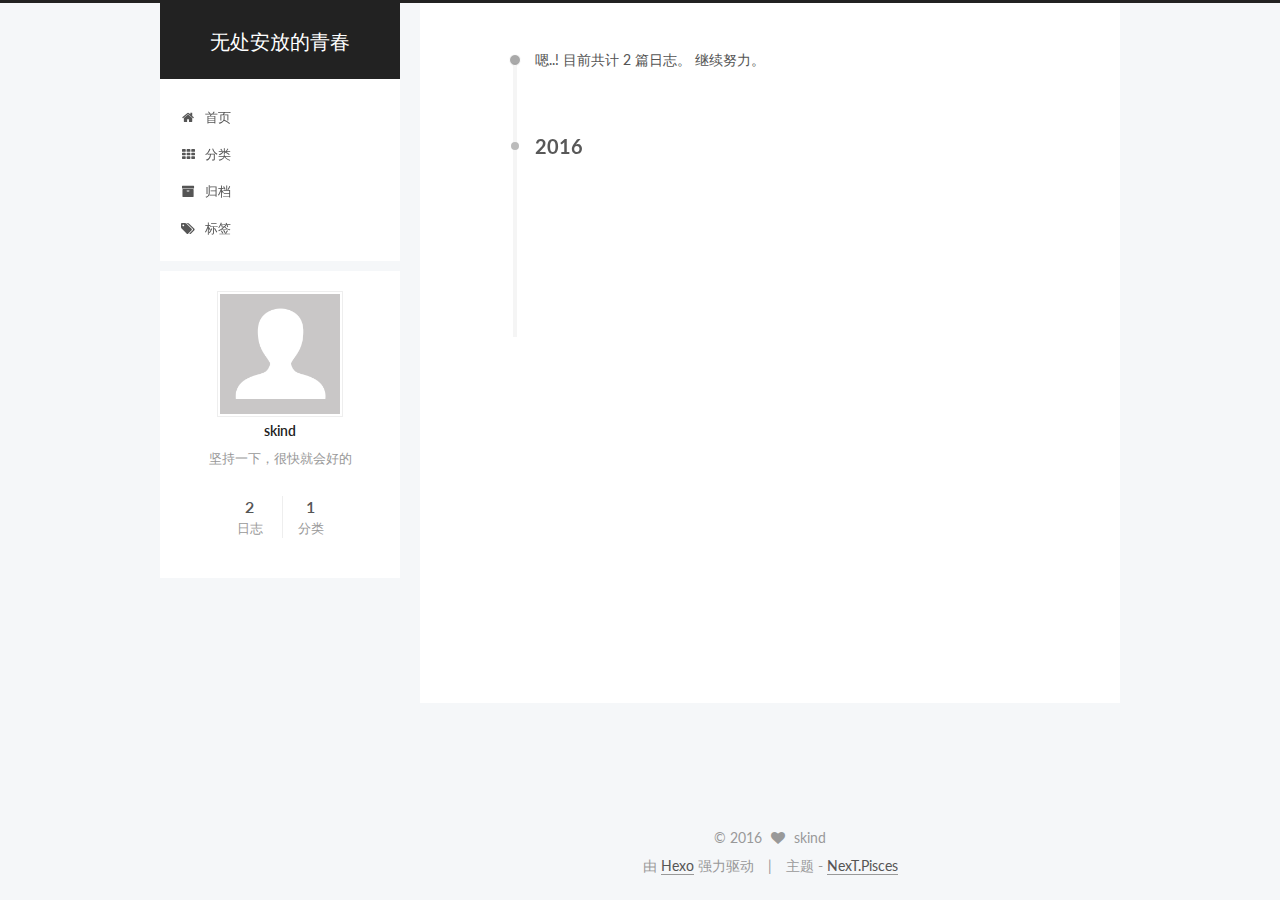
<file: archives/2016/08/index.html>
<!doctype html>



  


<html class="theme-next pisces use-motion">
<head>
  <meta charset="UTF-8"/>
<meta http-equiv="X-UA-Compatible" content="IE=edge,chrome=1" />
<meta name="viewport" content="width=device-width, initial-scale=1, maximum-scale=1"/>



<meta http-equiv="Cache-Control" content="no-transform" />
<meta http-equiv="Cache-Control" content="no-siteapp" />












  
  
  <link href="/vendors/fancybox/source/jquery.fancybox.css?v=2.1.5" rel="stylesheet" type="text/css" />




  
  
  
  

  
    
    
  

  

  

  

  

  
    
    
    <link href="//fonts.googleapis.com/css?family=Lato:300,300italic,400,400italic,700,700italic&subset=latin,latin-ext" rel="stylesheet" type="text/css">
  






<link href="/vendors/font-awesome/css/font-awesome.min.css?v=4.4.0" rel="stylesheet" type="text/css" />

<link href="/css/main.css?v=5.0.1" rel="stylesheet" type="text/css" />


  <meta name="keywords" content="Hexo, NexT" />








  <link rel="shortcut icon" type="image/x-icon" href="/favicon.ico?v=5.0.1" />






<meta name="description" content="坚持一下，很快就会好的">
<meta property="og:type" content="website">
<meta property="og:title" content="无处安放的青春">
<meta property="og:url" content="http://chillyfox.com/archives/2016/08/index.html">
<meta property="og:site_name" content="无处安放的青春">
<meta property="og:description" content="坚持一下，很快就会好的">
<meta name="twitter:card" content="summary">
<meta name="twitter:title" content="无处安放的青春">
<meta name="twitter:description" content="坚持一下，很快就会好的">



<script type="text/javascript" id="hexo.configuration">
  var NexT = window.NexT || {};
  var CONFIG = {
    scheme: 'Pisces',
    sidebar: {"position":"left","display":"post"},
    fancybox: true,
    motion: true,
    duoshuo: {
      userId: 0,
      author: '博主'
    }
  };
</script>




  <link rel="canonical" href="http://chillyfox.com/archives/2016/08/"/>

  <title> 归档 | 无处安放的青春 </title>
</head>

<body itemscope itemtype="http://schema.org/WebPage" lang="zh-Hans">

  










  
  
    
  

  <div class="container one-collumn sidebar-position-left  page-archive  ">
    <div class="headband"></div>

    <header id="header" class="header" itemscope itemtype="http://schema.org/WPHeader">
      <div class="header-inner"><div class="site-meta ">
  

  <div class="custom-logo-site-title">
    <a href="/"  class="brand" rel="start">
      <span class="logo-line-before"><i></i></span>
      <span class="site-title">无处安放的青春</span>
      <span class="logo-line-after"><i></i></span>
    </a>
  </div>
  <p class="site-subtitle"></p>
</div>

<div class="site-nav-toggle">
  <button>
    <span class="btn-bar"></span>
    <span class="btn-bar"></span>
    <span class="btn-bar"></span>
  </button>
</div>

<nav class="site-nav">
  

  
    <ul id="menu" class="menu">
      
        
        <li class="menu-item menu-item-home">
          <a href="/" rel="section">
            
              <i class="menu-item-icon fa fa-fw fa-home"></i> <br />
            
            首页
          </a>
        </li>
      
        
        <li class="menu-item menu-item-categories">
          <a href="/categories" rel="section">
            
              <i class="menu-item-icon fa fa-fw fa-th"></i> <br />
            
            分类
          </a>
        </li>
      
        
        <li class="menu-item menu-item-archives">
          <a href="/archives" rel="section">
            
              <i class="menu-item-icon fa fa-fw fa-archive"></i> <br />
            
            归档
          </a>
        </li>
      
        
        <li class="menu-item menu-item-tags">
          <a href="/tags" rel="section">
            
              <i class="menu-item-icon fa fa-fw fa-tags"></i> <br />
            
            标签
          </a>
        </li>
      

      
    </ul>
  

  
</nav>

 </div>
    </header>

    <main id="main" class="main">
      <div class="main-inner">
        <div class="content-wrap">
          <div id="content" class="content">
            

  <section id="posts" class="posts-collapse">
    <span class="archive-move-on"></span>

    <span class="archive-page-counter">
      
      
      
        
      
      嗯..! 目前共计 2 篇日志。 继续努力。
    </span>

    

      
      
      

      
        
        <div class="collection-title">
          <h2 class="archive-year motion-element" id="archive-year-2016">2016</h2>
        </div>
      
      

      

  <article class="post post-type-normal" itemscope itemtype="http://schema.org/Article">
    <header class="post-header">

      <h1 class="post-title">
        
            <a class="post-title-link" href="/2016/08/12/这是第一篇文章/" itemprop="url">
              
                <span itemprop="name">这是第一篇文章</span>
              
            </a>
        
      </h1>

      <div class="post-meta">
        <time class="post-time" itemprop="dateCreated"
              datetime="2016-08-12T11:33:07+08:00"
              content="2016-08-12" >
          08-12
        </time>
      </div>

    </header>
  </article>



    

      
      
      

      
      

      

  <article class="post post-type-normal" itemscope itemtype="http://schema.org/Article">
    <header class="post-header">

      <h1 class="post-title">
        
            <a class="post-title-link" href="/2016/08/11/hello-world/" itemprop="url">
              
                <span itemprop="name">Hello World</span>
              
            </a>
        
      </h1>

      <div class="post-meta">
        <time class="post-time" itemprop="dateCreated"
              datetime="2016-08-11T22:58:00+08:00"
              content="2016-08-11" >
          08-11
        </time>
      </div>

    </header>
  </article>



    

  </section>

  



          </div>
          


          

        </div>
        
          
  
  <div class="sidebar-toggle">
    <div class="sidebar-toggle-line-wrap">
      <span class="sidebar-toggle-line sidebar-toggle-line-first"></span>
      <span class="sidebar-toggle-line sidebar-toggle-line-middle"></span>
      <span class="sidebar-toggle-line sidebar-toggle-line-last"></span>
    </div>
  </div>

  <aside id="sidebar" class="sidebar">
    <div class="sidebar-inner">

      

      

      <section class="site-overview sidebar-panel  sidebar-panel-active ">
        <div class="site-author motion-element" itemprop="author" itemscope itemtype="http://schema.org/Person">
          <img class="site-author-image" itemprop="image"
               src="/images/avatar.gif"
               alt="skind" />
          <p class="site-author-name" itemprop="name">skind</p>
          <p class="site-description motion-element" itemprop="description">坚持一下，很快就会好的</p>
        </div>
        <nav class="site-state motion-element">
          <div class="site-state-item site-state-posts">
            <a href="/archives">
              <span class="site-state-item-count">2</span>
              <span class="site-state-item-name">日志</span>
            </a>
          </div>

          
            <div class="site-state-item site-state-categories">
              <a href="/categories">
                <span class="site-state-item-count">1</span>
                <span class="site-state-item-name">分类</span>
              </a>
            </div>
          

          

        </nav>

        

        <div class="links-of-author motion-element">
          
        </div>

        
        

        
        

      </section>

      

    </div>
  </aside>


        
      </div>
    </main>

    <footer id="footer" class="footer">
      <div class="footer-inner">
        <div class="copyright" >
  
  &copy; 
  <span itemprop="copyrightYear">2016</span>
  <span class="with-love">
    <i class="fa fa-heart"></i>
  </span>
  <span class="author" itemprop="copyrightHolder">skind</span>
</div>

<div class="powered-by">
  由 <a class="theme-link" href="https://hexo.io">Hexo</a> 强力驱动
</div>

<div class="theme-info">
  主题 -
  <a class="theme-link" href="https://github.com/iissnan/hexo-theme-next">
    NexT.Pisces
  </a>
</div>

        

        
      </div>
    </footer>

    <div class="back-to-top">
      <i class="fa fa-arrow-up"></i>
    </div>
  </div>

  

<script type="text/javascript">
  if (Object.prototype.toString.call(window.Promise) !== '[object Function]') {
    window.Promise = null;
  }
</script>









  



  
  <script type="text/javascript" src="/vendors/jquery/index.js?v=2.1.3"></script>

  
  <script type="text/javascript" src="/vendors/fastclick/lib/fastclick.min.js?v=1.0.6"></script>

  
  <script type="text/javascript" src="/vendors/jquery_lazyload/jquery.lazyload.js?v=1.9.7"></script>

  
  <script type="text/javascript" src="/vendors/velocity/velocity.min.js?v=1.2.1"></script>

  
  <script type="text/javascript" src="/vendors/velocity/velocity.ui.min.js?v=1.2.1"></script>

  
  <script type="text/javascript" src="/vendors/fancybox/source/jquery.fancybox.pack.js?v=2.1.5"></script>


  


  <script type="text/javascript" src="/js/src/utils.js?v=5.0.1"></script>

  <script type="text/javascript" src="/js/src/motion.js?v=5.0.1"></script>



  
  


  <script type="text/javascript" src="/js/src/affix.js?v=5.0.1"></script>

  <script type="text/javascript" src="/js/src/schemes/pisces.js?v=5.0.1"></script>



  
  
    <script type="text/javascript" id="motion.page.archive">
      $('.archive-year').velocity('transition.slideLeftIn');
    </script>
  


  


  <script type="text/javascript" src="/js/src/bootstrap.js?v=5.0.1"></script>



  



  




  
  

  

  

  

</body>
</html>
</file>
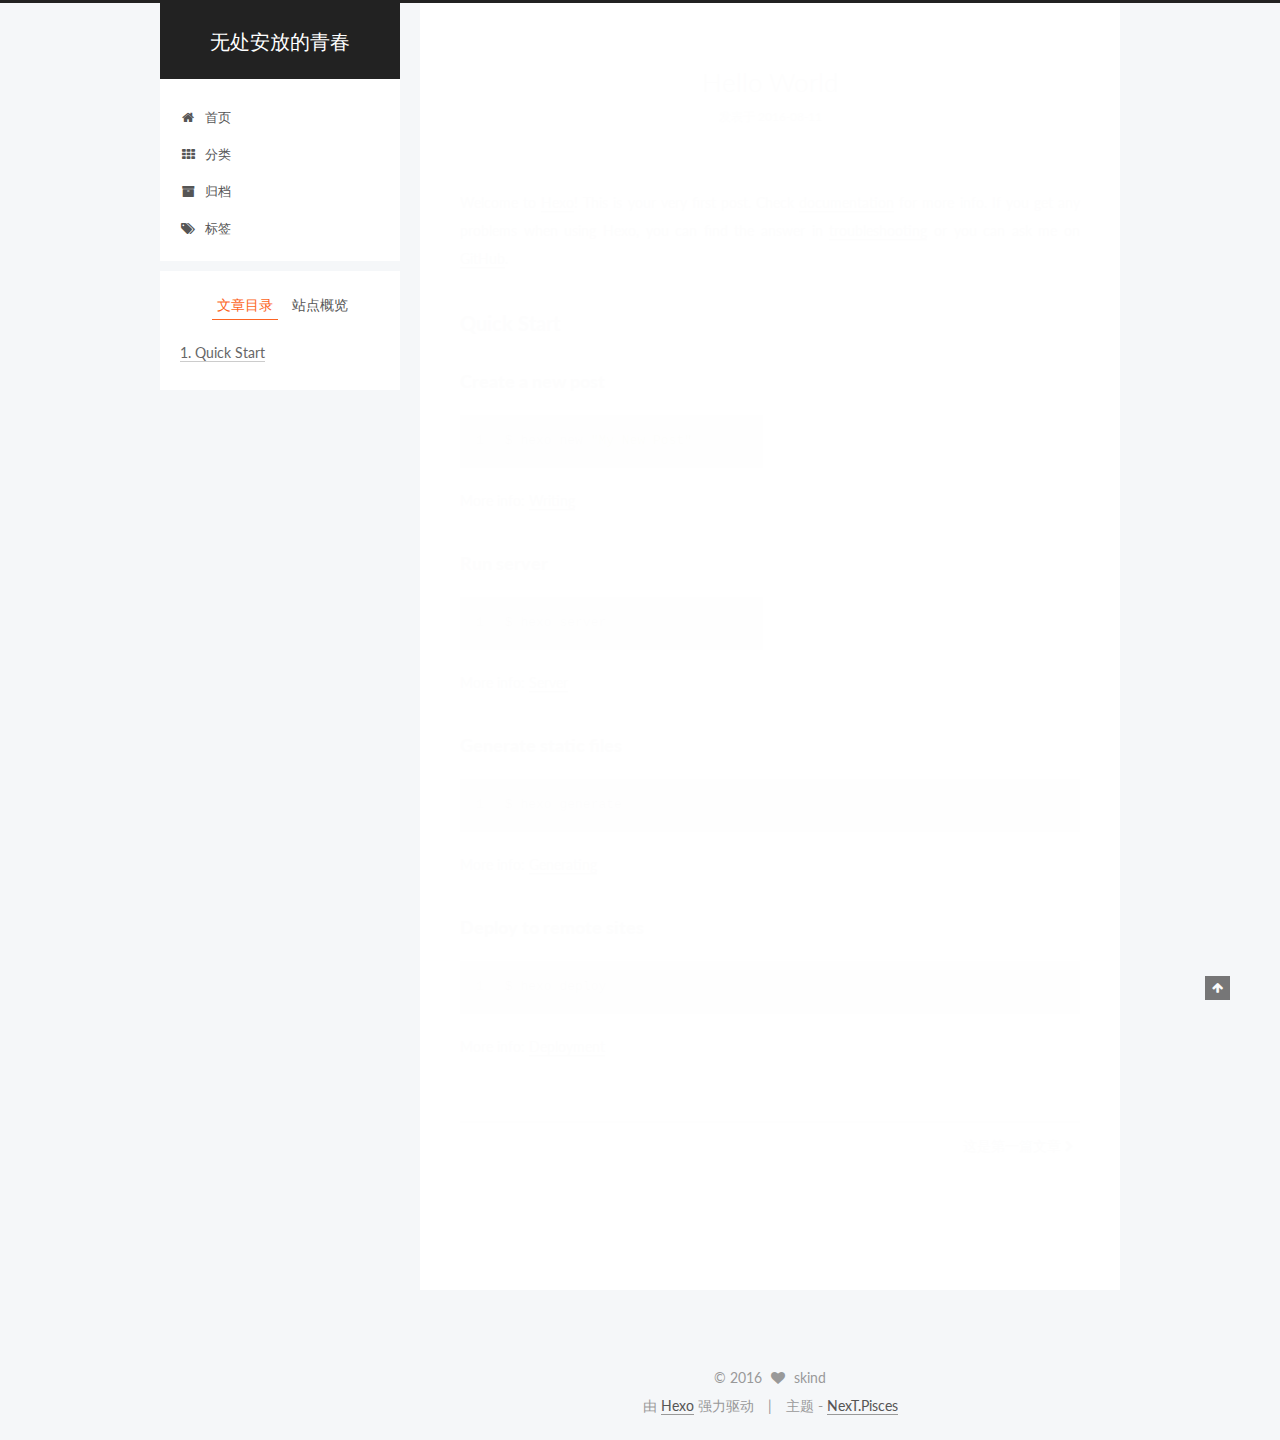
<file: 2016/08/11/hello-world/index.html>
<!doctype html>



  


<html class="theme-next pisces use-motion">
<head>
  <meta charset="UTF-8"/>
<meta http-equiv="X-UA-Compatible" content="IE=edge,chrome=1" />
<meta name="viewport" content="width=device-width, initial-scale=1, maximum-scale=1"/>



<meta http-equiv="Cache-Control" content="no-transform" />
<meta http-equiv="Cache-Control" content="no-siteapp" />












  
  
  <link href="/vendors/fancybox/source/jquery.fancybox.css?v=2.1.5" rel="stylesheet" type="text/css" />




  
  
  
  

  
    
    
  

  

  

  

  

  
    
    
    <link href="//fonts.googleapis.com/css?family=Lato:300,300italic,400,400italic,700,700italic&subset=latin,latin-ext" rel="stylesheet" type="text/css">
  






<link href="/vendors/font-awesome/css/font-awesome.min.css?v=4.4.0" rel="stylesheet" type="text/css" />

<link href="/css/main.css?v=5.0.1" rel="stylesheet" type="text/css" />


  <meta name="keywords" content="Hexo, NexT" />








  <link rel="shortcut icon" type="image/x-icon" href="/favicon.ico?v=5.0.1" />






<meta name="description" content="Welcome to Hexo! This is your very first post. Check documentation for more info. If you get any problems when using Hexo, you can find the answer in troubleshooting or you can ask me on GitHub.
Quick">
<meta property="og:type" content="article">
<meta property="og:title" content="Hello World">
<meta property="og:url" content="http://chillyfox.com/2016/08/11/hello-world/index.html">
<meta property="og:site_name" content="无处安放的青春">
<meta property="og:description" content="Welcome to Hexo! This is your very first post. Check documentation for more info. If you get any problems when using Hexo, you can find the answer in troubleshooting or you can ask me on GitHub.
Quick">
<meta property="og:updated_time" content="2016-08-11T14:58:00.000Z">
<meta name="twitter:card" content="summary">
<meta name="twitter:title" content="Hello World">
<meta name="twitter:description" content="Welcome to Hexo! This is your very first post. Check documentation for more info. If you get any problems when using Hexo, you can find the answer in troubleshooting or you can ask me on GitHub.
Quick">



<script type="text/javascript" id="hexo.configuration">
  var NexT = window.NexT || {};
  var CONFIG = {
    scheme: 'Pisces',
    sidebar: {"position":"left","display":"post"},
    fancybox: true,
    motion: true,
    duoshuo: {
      userId: 0,
      author: '博主'
    }
  };
</script>




  <link rel="canonical" href="http://chillyfox.com/2016/08/11/hello-world/"/>

  <title> Hello World | 无处安放的青春 </title>
</head>

<body itemscope itemtype="http://schema.org/WebPage" lang="zh-Hans">

  










  
  
    
  

  <div class="container one-collumn sidebar-position-left page-post-detail ">
    <div class="headband"></div>

    <header id="header" class="header" itemscope itemtype="http://schema.org/WPHeader">
      <div class="header-inner"><div class="site-meta ">
  

  <div class="custom-logo-site-title">
    <a href="/"  class="brand" rel="start">
      <span class="logo-line-before"><i></i></span>
      <span class="site-title">无处安放的青春</span>
      <span class="logo-line-after"><i></i></span>
    </a>
  </div>
  <p class="site-subtitle"></p>
</div>

<div class="site-nav-toggle">
  <button>
    <span class="btn-bar"></span>
    <span class="btn-bar"></span>
    <span class="btn-bar"></span>
  </button>
</div>

<nav class="site-nav">
  

  
    <ul id="menu" class="menu">
      
        
        <li class="menu-item menu-item-home">
          <a href="/" rel="section">
            
              <i class="menu-item-icon fa fa-fw fa-home"></i> <br />
            
            首页
          </a>
        </li>
      
        
        <li class="menu-item menu-item-categories">
          <a href="/categories" rel="section">
            
              <i class="menu-item-icon fa fa-fw fa-th"></i> <br />
            
            分类
          </a>
        </li>
      
        
        <li class="menu-item menu-item-archives">
          <a href="/archives" rel="section">
            
              <i class="menu-item-icon fa fa-fw fa-archive"></i> <br />
            
            归档
          </a>
        </li>
      
        
        <li class="menu-item menu-item-tags">
          <a href="/tags" rel="section">
            
              <i class="menu-item-icon fa fa-fw fa-tags"></i> <br />
            
            标签
          </a>
        </li>
      

      
    </ul>
  

  
</nav>

 </div>
    </header>

    <main id="main" class="main">
      <div class="main-inner">
        <div class="content-wrap">
          <div id="content" class="content">
            

  <div id="posts" class="posts-expand">
    

  
  

  
  
  

  <article class="post post-type-normal " itemscope itemtype="http://schema.org/Article">

    
      <header class="post-header">

        
        
          <h1 class="post-title" itemprop="name headline">
            
            
              
                Hello World
              
            
          </h1>
        

        <div class="post-meta">
          <span class="post-time">
            <span class="post-meta-item-icon">
              <i class="fa fa-calendar-o"></i>
            </span>
            <span class="post-meta-item-text">发表于</span>
            <time itemprop="dateCreated" datetime="2016-08-11T22:58:00+08:00" content="2016-08-11">
              2016-08-11
            </time>
          </span>

          

          
            
          

          

          
          

          
        </div>
      </header>
    


    <div class="post-body" itemprop="articleBody">

      
      

      
        <p>Welcome to <a href="https://hexo.io/" target="_blank" rel="external">Hexo</a>! This is your very first post. Check <a href="https://hexo.io/docs/" target="_blank" rel="external">documentation</a> for more info. If you get any problems when using Hexo, you can find the answer in <a href="https://hexo.io/docs/troubleshooting.html" target="_blank" rel="external">troubleshooting</a> or you can ask me on <a href="https://github.com/hexojs/hexo/issues" target="_blank" rel="external">GitHub</a>.</p>
<h2 id="Quick-Start"><a href="#Quick-Start" class="headerlink" title="Quick Start"></a>Quick Start</h2><h3 id="Create-a-new-post"><a href="#Create-a-new-post" class="headerlink" title="Create a new post"></a>Create a new post</h3><figure class="highlight bash"><table><tr><td class="gutter"><pre><div class="line">1</div></pre></td><td class="code"><pre><div class="line">$ hexo new <span class="string">"My New Post"</span></div></pre></td></tr></table></figure>
<p>More info: <a href="https://hexo.io/docs/writing.html" target="_blank" rel="external">Writing</a></p>
<h3 id="Run-server"><a href="#Run-server" class="headerlink" title="Run server"></a>Run server</h3><figure class="highlight bash"><table><tr><td class="gutter"><pre><div class="line">1</div></pre></td><td class="code"><pre><div class="line">$ hexo server</div></pre></td></tr></table></figure>
<p>More info: <a href="https://hexo.io/docs/server.html" target="_blank" rel="external">Server</a></p>
<h3 id="Generate-static-files"><a href="#Generate-static-files" class="headerlink" title="Generate static files"></a>Generate static files</h3><figure class="highlight bash"><table><tr><td class="gutter"><pre><div class="line">1</div></pre></td><td class="code"><pre><div class="line">$ hexo generate</div></pre></td></tr></table></figure>
<p>More info: <a href="https://hexo.io/docs/generating.html" target="_blank" rel="external">Generating</a></p>
<h3 id="Deploy-to-remote-sites"><a href="#Deploy-to-remote-sites" class="headerlink" title="Deploy to remote sites"></a>Deploy to remote sites</h3><figure class="highlight bash"><table><tr><td class="gutter"><pre><div class="line">1</div></pre></td><td class="code"><pre><div class="line">$ hexo deploy</div></pre></td></tr></table></figure>
<p>More info: <a href="https://hexo.io/docs/deployment.html" target="_blank" rel="external">Deployment</a></p>

      
    </div>

    <div>
      
        

      
    </div>

    <div>
      
        

      
    </div>

    <footer class="post-footer">
      

      
        <div class="post-nav">
          <div class="post-nav-next post-nav-item">
            
          </div>

          <div class="post-nav-prev post-nav-item">
            
              <a href="/2016/08/12/这是第一篇文章/" rel="prev" title="这是第一篇文章">
                这是第一篇文章 <i class="fa fa-chevron-right"></i>
              </a>
            
          </div>
        </div>
      

      
      
    </footer>
  </article>



    <div class="post-spread">
      
    </div>
  </div>


          </div>
          


          
  <div class="comments" id="comments">
    
  </div>


        </div>
        
          
  
  <div class="sidebar-toggle">
    <div class="sidebar-toggle-line-wrap">
      <span class="sidebar-toggle-line sidebar-toggle-line-first"></span>
      <span class="sidebar-toggle-line sidebar-toggle-line-middle"></span>
      <span class="sidebar-toggle-line sidebar-toggle-line-last"></span>
    </div>
  </div>

  <aside id="sidebar" class="sidebar">
    <div class="sidebar-inner">

      

      
        <ul class="sidebar-nav motion-element">
          <li class="sidebar-nav-toc sidebar-nav-active" data-target="post-toc-wrap" >
            文章目录
          </li>
          <li class="sidebar-nav-overview" data-target="site-overview">
            站点概览
          </li>
        </ul>
      

      <section class="site-overview sidebar-panel ">
        <div class="site-author motion-element" itemprop="author" itemscope itemtype="http://schema.org/Person">
          <img class="site-author-image" itemprop="image"
               src="/images/avatar.gif"
               alt="skind" />
          <p class="site-author-name" itemprop="name">skind</p>
          <p class="site-description motion-element" itemprop="description">坚持一下，很快就会好的</p>
        </div>
        <nav class="site-state motion-element">
          <div class="site-state-item site-state-posts">
            <a href="/archives">
              <span class="site-state-item-count">2</span>
              <span class="site-state-item-name">日志</span>
            </a>
          </div>

          
            <div class="site-state-item site-state-categories">
              <a href="/categories">
                <span class="site-state-item-count">1</span>
                <span class="site-state-item-name">分类</span>
              </a>
            </div>
          

          

        </nav>

        

        <div class="links-of-author motion-element">
          
        </div>

        
        

        
        

      </section>

      
        <section class="post-toc-wrap motion-element sidebar-panel sidebar-panel-active">
          <div class="post-toc">
            
              
            
            
              <div class="post-toc-content"><ol class="nav"><li class="nav-item nav-level-2"><a class="nav-link" href="#Quick-Start"><span class="nav-number">1.</span> <span class="nav-text">Quick Start</span></a><ol class="nav-child"><li class="nav-item nav-level-3"><a class="nav-link" href="#Create-a-new-post"><span class="nav-number">1.1.</span> <span class="nav-text">Create a new post</span></a></li><li class="nav-item nav-level-3"><a class="nav-link" href="#Run-server"><span class="nav-number">1.2.</span> <span class="nav-text">Run server</span></a></li><li class="nav-item nav-level-3"><a class="nav-link" href="#Generate-static-files"><span class="nav-number">1.3.</span> <span class="nav-text">Generate static files</span></a></li><li class="nav-item nav-level-3"><a class="nav-link" href="#Deploy-to-remote-sites"><span class="nav-number">1.4.</span> <span class="nav-text">Deploy to remote sites</span></a></li></ol></li></ol></div>
            
          </div>
        </section>
      

    </div>
  </aside>


        
      </div>
    </main>

    <footer id="footer" class="footer">
      <div class="footer-inner">
        <div class="copyright" >
  
  &copy; 
  <span itemprop="copyrightYear">2016</span>
  <span class="with-love">
    <i class="fa fa-heart"></i>
  </span>
  <span class="author" itemprop="copyrightHolder">skind</span>
</div>

<div class="powered-by">
  由 <a class="theme-link" href="https://hexo.io">Hexo</a> 强力驱动
</div>

<div class="theme-info">
  主题 -
  <a class="theme-link" href="https://github.com/iissnan/hexo-theme-next">
    NexT.Pisces
  </a>
</div>

        

        
      </div>
    </footer>

    <div class="back-to-top">
      <i class="fa fa-arrow-up"></i>
    </div>
  </div>

  

<script type="text/javascript">
  if (Object.prototype.toString.call(window.Promise) !== '[object Function]') {
    window.Promise = null;
  }
</script>









  



  
  <script type="text/javascript" src="/vendors/jquery/index.js?v=2.1.3"></script>

  
  <script type="text/javascript" src="/vendors/fastclick/lib/fastclick.min.js?v=1.0.6"></script>

  
  <script type="text/javascript" src="/vendors/jquery_lazyload/jquery.lazyload.js?v=1.9.7"></script>

  
  <script type="text/javascript" src="/vendors/velocity/velocity.min.js?v=1.2.1"></script>

  
  <script type="text/javascript" src="/vendors/velocity/velocity.ui.min.js?v=1.2.1"></script>

  
  <script type="text/javascript" src="/vendors/fancybox/source/jquery.fancybox.pack.js?v=2.1.5"></script>


  


  <script type="text/javascript" src="/js/src/utils.js?v=5.0.1"></script>

  <script type="text/javascript" src="/js/src/motion.js?v=5.0.1"></script>



  
  


  <script type="text/javascript" src="/js/src/affix.js?v=5.0.1"></script>

  <script type="text/javascript" src="/js/src/schemes/pisces.js?v=5.0.1"></script>



  
  <script type="text/javascript" src="/js/src/scrollspy.js?v=5.0.1"></script>
<script type="text/javascript" src="/js/src/post-details.js?v=5.0.1"></script>



  


  <script type="text/javascript" src="/js/src/bootstrap.js?v=5.0.1"></script>



  



  




  
  

  

  

  

</body>
</html>
</file>
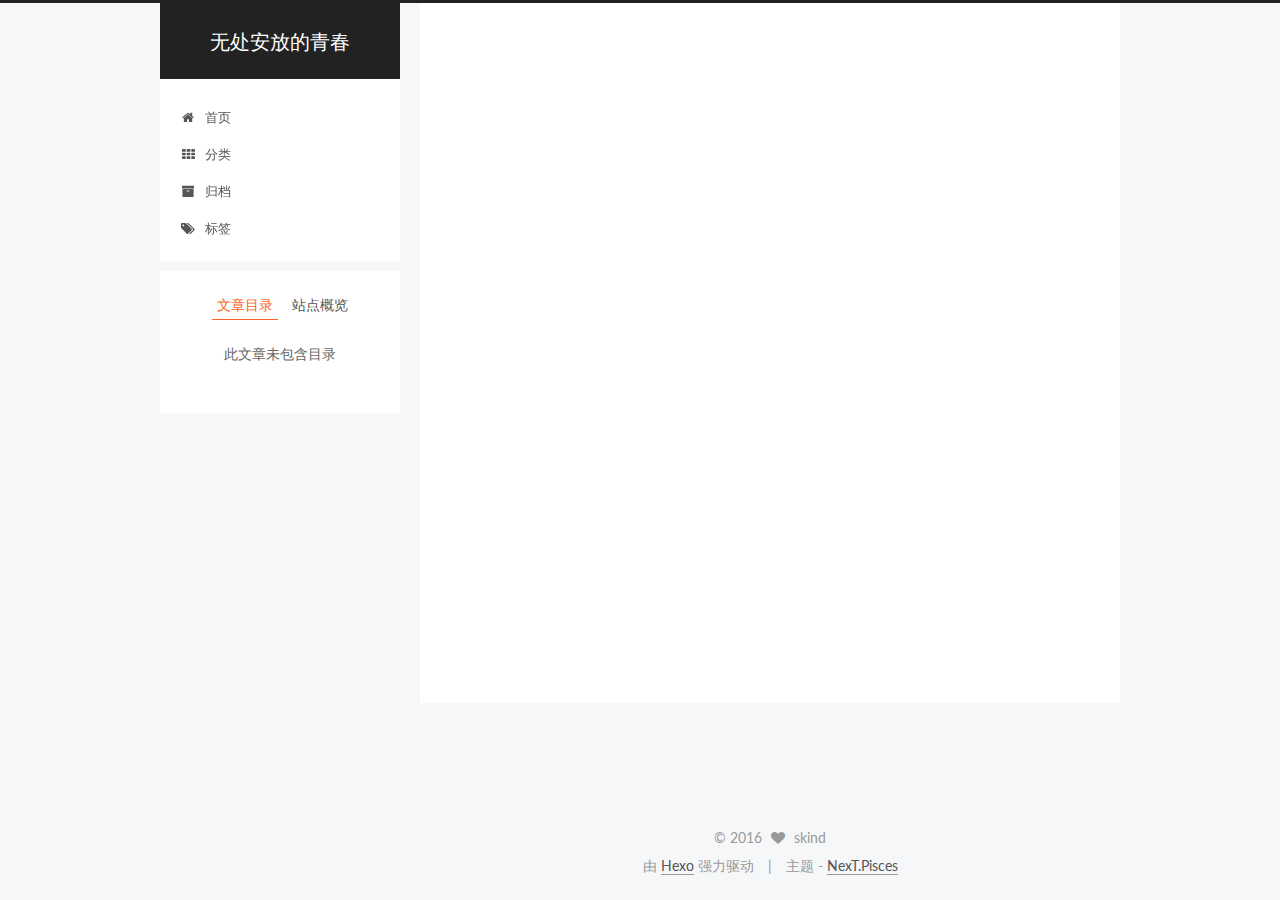
<file: 2016/08/12/这是第一篇文章/index.html>
<!doctype html>



  


<html class="theme-next pisces use-motion">
<head>
  <meta charset="UTF-8"/>
<meta http-equiv="X-UA-Compatible" content="IE=edge,chrome=1" />
<meta name="viewport" content="width=device-width, initial-scale=1, maximum-scale=1"/>



<meta http-equiv="Cache-Control" content="no-transform" />
<meta http-equiv="Cache-Control" content="no-siteapp" />












  
  
  <link href="/vendors/fancybox/source/jquery.fancybox.css?v=2.1.5" rel="stylesheet" type="text/css" />




  
  
  
  

  
    
    
  

  

  

  

  

  
    
    
    <link href="//fonts.googleapis.com/css?family=Lato:300,300italic,400,400italic,700,700italic&subset=latin,latin-ext" rel="stylesheet" type="text/css">
  






<link href="/vendors/font-awesome/css/font-awesome.min.css?v=4.4.0" rel="stylesheet" type="text/css" />

<link href="/css/main.css?v=5.0.1" rel="stylesheet" type="text/css" />


  <meta name="keywords" content="Hexo, NexT" />








  <link rel="shortcut icon" type="image/x-icon" href="/favicon.ico?v=5.0.1" />






<meta name="description" content="坚持一下，很快就会好的">
<meta property="og:type" content="article">
<meta property="og:title" content="这是第一篇文章">
<meta property="og:url" content="http://chillyfox.com/2016/08/12/这是第一篇文章/index.html">
<meta property="og:site_name" content="无处安放的青春">
<meta property="og:description" content="坚持一下，很快就会好的">
<meta property="og:updated_time" content="2016-08-12T03:33:45.000Z">
<meta name="twitter:card" content="summary">
<meta name="twitter:title" content="这是第一篇文章">
<meta name="twitter:description" content="坚持一下，很快就会好的">



<script type="text/javascript" id="hexo.configuration">
  var NexT = window.NexT || {};
  var CONFIG = {
    scheme: 'Pisces',
    sidebar: {"position":"left","display":"post"},
    fancybox: true,
    motion: true,
    duoshuo: {
      userId: 0,
      author: '博主'
    }
  };
</script>




  <link rel="canonical" href="http://chillyfox.com/2016/08/12/这是第一篇文章/"/>

  <title> 这是第一篇文章 | 无处安放的青春 </title>
</head>

<body itemscope itemtype="http://schema.org/WebPage" lang="zh-Hans">

  










  
  
    
  

  <div class="container one-collumn sidebar-position-left page-post-detail ">
    <div class="headband"></div>

    <header id="header" class="header" itemscope itemtype="http://schema.org/WPHeader">
      <div class="header-inner"><div class="site-meta ">
  

  <div class="custom-logo-site-title">
    <a href="/"  class="brand" rel="start">
      <span class="logo-line-before"><i></i></span>
      <span class="site-title">无处安放的青春</span>
      <span class="logo-line-after"><i></i></span>
    </a>
  </div>
  <p class="site-subtitle"></p>
</div>

<div class="site-nav-toggle">
  <button>
    <span class="btn-bar"></span>
    <span class="btn-bar"></span>
    <span class="btn-bar"></span>
  </button>
</div>

<nav class="site-nav">
  

  
    <ul id="menu" class="menu">
      
        
        <li class="menu-item menu-item-home">
          <a href="/" rel="section">
            
              <i class="menu-item-icon fa fa-fw fa-home"></i> <br />
            
            首页
          </a>
        </li>
      
        
        <li class="menu-item menu-item-categories">
          <a href="/categories" rel="section">
            
              <i class="menu-item-icon fa fa-fw fa-th"></i> <br />
            
            分类
          </a>
        </li>
      
        
        <li class="menu-item menu-item-archives">
          <a href="/archives" rel="section">
            
              <i class="menu-item-icon fa fa-fw fa-archive"></i> <br />
            
            归档
          </a>
        </li>
      
        
        <li class="menu-item menu-item-tags">
          <a href="/tags" rel="section">
            
              <i class="menu-item-icon fa fa-fw fa-tags"></i> <br />
            
            标签
          </a>
        </li>
      

      
    </ul>
  

  
</nav>

 </div>
    </header>

    <main id="main" class="main">
      <div class="main-inner">
        <div class="content-wrap">
          <div id="content" class="content">
            

  <div id="posts" class="posts-expand">
    

  
  

  
  
  

  <article class="post post-type-normal " itemscope itemtype="http://schema.org/Article">

    
      <header class="post-header">

        
        
          <h1 class="post-title" itemprop="name headline">
            
            
              
                这是第一篇文章
              
            
          </h1>
        

        <div class="post-meta">
          <span class="post-time">
            <span class="post-meta-item-icon">
              <i class="fa fa-calendar-o"></i>
            </span>
            <span class="post-meta-item-text">发表于</span>
            <time itemprop="dateCreated" datetime="2016-08-12T11:33:07+08:00" content="2016-08-12">
              2016-08-12
            </time>
          </span>

          
            <span class="post-category" >
              &nbsp; | &nbsp;
              <span class="post-meta-item-icon">
                <i class="fa fa-folder-o"></i>
              </span>
              <span class="post-meta-item-text">分类于</span>
              
                <span itemprop="about" itemscope itemtype="https://schema.org/Thing">
                  <a href="/categories/Android/" itemprop="url" rel="index">
                    <span itemprop="name">Android</span>
                  </a>
                </span>

                
                

              
            </span>
          

          
            
          

          

          
          

          
        </div>
      </header>
    


    <div class="post-body" itemprop="articleBody">

      
      

      
        
      
    </div>

    <div>
      
        

      
    </div>

    <div>
      
        

      
    </div>

    <footer class="post-footer">
      

      
        <div class="post-nav">
          <div class="post-nav-next post-nav-item">
            
              <a href="/2016/08/11/hello-world/" rel="next" title="Hello World">
                <i class="fa fa-chevron-left"></i> Hello World
              </a>
            
          </div>

          <div class="post-nav-prev post-nav-item">
            
          </div>
        </div>
      

      
      
    </footer>
  </article>



    <div class="post-spread">
      
    </div>
  </div>


          </div>
          


          
  <div class="comments" id="comments">
    
  </div>


        </div>
        
          
  
  <div class="sidebar-toggle">
    <div class="sidebar-toggle-line-wrap">
      <span class="sidebar-toggle-line sidebar-toggle-line-first"></span>
      <span class="sidebar-toggle-line sidebar-toggle-line-middle"></span>
      <span class="sidebar-toggle-line sidebar-toggle-line-last"></span>
    </div>
  </div>

  <aside id="sidebar" class="sidebar">
    <div class="sidebar-inner">

      

      
        <ul class="sidebar-nav motion-element">
          <li class="sidebar-nav-toc sidebar-nav-active" data-target="post-toc-wrap" >
            文章目录
          </li>
          <li class="sidebar-nav-overview" data-target="site-overview">
            站点概览
          </li>
        </ul>
      

      <section class="site-overview sidebar-panel ">
        <div class="site-author motion-element" itemprop="author" itemscope itemtype="http://schema.org/Person">
          <img class="site-author-image" itemprop="image"
               src="/images/avatar.gif"
               alt="skind" />
          <p class="site-author-name" itemprop="name">skind</p>
          <p class="site-description motion-element" itemprop="description">坚持一下，很快就会好的</p>
        </div>
        <nav class="site-state motion-element">
          <div class="site-state-item site-state-posts">
            <a href="/archives">
              <span class="site-state-item-count">2</span>
              <span class="site-state-item-name">日志</span>
            </a>
          </div>

          
            <div class="site-state-item site-state-categories">
              <a href="/categories">
                <span class="site-state-item-count">1</span>
                <span class="site-state-item-name">分类</span>
              </a>
            </div>
          

          

        </nav>

        

        <div class="links-of-author motion-element">
          
        </div>

        
        

        
        

      </section>

      
        <section class="post-toc-wrap motion-element sidebar-panel sidebar-panel-active">
          <div class="post-toc">
            
              
            
            
              <p class="post-toc-empty">此文章未包含目录</p>
            
          </div>
        </section>
      

    </div>
  </aside>


        
      </div>
    </main>

    <footer id="footer" class="footer">
      <div class="footer-inner">
        <div class="copyright" >
  
  &copy; 
  <span itemprop="copyrightYear">2016</span>
  <span class="with-love">
    <i class="fa fa-heart"></i>
  </span>
  <span class="author" itemprop="copyrightHolder">skind</span>
</div>

<div class="powered-by">
  由 <a class="theme-link" href="https://hexo.io">Hexo</a> 强力驱动
</div>

<div class="theme-info">
  主题 -
  <a class="theme-link" href="https://github.com/iissnan/hexo-theme-next">
    NexT.Pisces
  </a>
</div>

        

        
      </div>
    </footer>

    <div class="back-to-top">
      <i class="fa fa-arrow-up"></i>
    </div>
  </div>

  

<script type="text/javascript">
  if (Object.prototype.toString.call(window.Promise) !== '[object Function]') {
    window.Promise = null;
  }
</script>









  



  
  <script type="text/javascript" src="/vendors/jquery/index.js?v=2.1.3"></script>

  
  <script type="text/javascript" src="/vendors/fastclick/lib/fastclick.min.js?v=1.0.6"></script>

  
  <script type="text/javascript" src="/vendors/jquery_lazyload/jquery.lazyload.js?v=1.9.7"></script>

  
  <script type="text/javascript" src="/vendors/velocity/velocity.min.js?v=1.2.1"></script>

  
  <script type="text/javascript" src="/vendors/velocity/velocity.ui.min.js?v=1.2.1"></script>

  
  <script type="text/javascript" src="/vendors/fancybox/source/jquery.fancybox.pack.js?v=2.1.5"></script>


  


  <script type="text/javascript" src="/js/src/utils.js?v=5.0.1"></script>

  <script type="text/javascript" src="/js/src/motion.js?v=5.0.1"></script>



  
  


  <script type="text/javascript" src="/js/src/affix.js?v=5.0.1"></script>

  <script type="text/javascript" src="/js/src/schemes/pisces.js?v=5.0.1"></script>



  
  <script type="text/javascript" src="/js/src/scrollspy.js?v=5.0.1"></script>
<script type="text/javascript" src="/js/src/post-details.js?v=5.0.1"></script>



  


  <script type="text/javascript" src="/js/src/bootstrap.js?v=5.0.1"></script>



  



  




  
  

  

  

  

</body>
</html>
</file>
<file: css/main.css>
/* normalize.css v3.0.2 | MIT License | git.io/normalize */
html {
  font-family: sans-serif; /* 1 */
  -ms-text-size-adjust: 100%; /* 2 */
  -webkit-text-size-adjust: 100%; /* 2 */
}
body {
  margin: 0;
}
article,
aside,
details,
figcaption,
figure,
footer,
header,
hgroup,
main,
menu,
nav,
section,
summary {
  display: block;
}
audio,
canvas,
progress,
video {
  display: inline-block; /* 1 */
  vertical-align: baseline; /* 2 */
}
audio:not([controls]) {
  display: none;
  height: 0;
}
[hidden],
template {
  display: none;
}
a {
  background-color: transparent;
}
a:active,
a:hover {
  outline: 0;
}
abbr[title] {
  border-bottom: 1px dotted;
}
b,
strong {
  font-weight: bold;
}
dfn {
  font-style: italic;
}
h1 {
  font-size: 2em;
  margin: 0.67em 0;
}
mark {
  background: #ff0;
  color: #000;
}
small {
  font-size: 80%;
}
sub,
sup {
  font-size: 75%;
  line-height: 0;
  position: relative;
  vertical-align: baseline;
}
sup {
  top: -0.5em;
}
sub {
  bottom: -0.25em;
}
img {
  border: 0;
}
svg:not(:root) {
  overflow: hidden;
}
figure {
  margin: 1em 40px;
}
hr {
  -moz-box-sizing: content-box;
  box-sizing: content-box;
  height: 0;
}
pre {
  overflow: auto;
}
code,
kbd,
pre,
samp {
  font-family: monospace, monospace;
  font-size: 1em;
}
button,
input,
optgroup,
select,
textarea {
  color: inherit; /* 1 */
  font: inherit; /* 2 */
  margin: 0; /* 3 */
}
button {
  overflow: visible;
}
button,
select {
  text-transform: none;
}
button,
html input[type="button"],
input[type="reset"],
input[type="submit"] {
  -webkit-appearance: button; /* 2 */
  cursor: pointer; /* 3 */
}
button[disabled],
html input[disabled] {
  cursor: default;
}
button::-moz-focus-inner,
input::-moz-focus-inner {
  border: 0;
  padding: 0;
}
input {
  line-height: normal;
}
input[type="checkbox"],
input[type="radio"] {
  box-sizing: border-box; /* 1 */
  padding: 0; /* 2 */
}
input[type="number"]::-webkit-inner-spin-button,
input[type="number"]::-webkit-outer-spin-button {
  height: auto;
}
input[type="search"] {
  -webkit-appearance: textfield; /* 1 */
  -moz-box-sizing: content-box;
  -webkit-box-sizing: content-box; /* 2 */
  box-sizing: content-box;
}
input[type="search"]::-webkit-search-cancel-button,
input[type="search"]::-webkit-search-decoration {
  -webkit-appearance: none;
}
fieldset {
  border: 1px solid #c0c0c0;
  margin: 0 2px;
  padding: 0.35em 0.625em 0.75em;
}
legend {
  border: 0; /* 1 */
  padding: 0; /* 2 */
}
textarea {
  overflow: auto;
}
optgroup {
  font-weight: bold;
}
table {
  border-collapse: collapse;
  border-spacing: 0;
}
td,
th {
  padding: 0;
}
::selection {
  background: #262a30;
  color: #fff;
}
body {
  position: relative;
  font-family: 'Lato', "PingFang SC", "Microsoft YaHei", sans-serif;
  font-size: 14px;
  line-height: 2;
  color: #555;
  background: #fff;
}
@media (max-width: 767px) {
  body {
    padding-right: 0 !important;
  }
}
@media (min-width: 768px) and (max-width: 991px) {
  body {
    padding-right: 0 !important;
  }
}
@media (min-width: 1600px) {
  body {
    font-size: 16px;
  }
}
h1,
h2,
h3,
h4,
h5,
h6 {
  margin: 0;
  padding: 0;
  font-weight: bold;
  line-height: 1.5;
  font-family: 'Lato', "PingFang SC", "Microsoft YaHei", sans-serif;
}
h2,
h3,
h4,
h5,
h6 {
  margin: 20px 0 15px;
}
h1 {
  font-size: 22px;
}
@media (max-width: 767px) {
  h1 {
    font-size: 18px;
  }
}
h2 {
  font-size: 20px;
}
@media (max-width: 767px) {
  h2 {
    font-size: 16px;
  }
}
h3 {
  font-size: 18px;
}
@media (max-width: 767px) {
  h3 {
    font-size: 14px;
  }
}
h4 {
  font-size: 16px;
}
@media (max-width: 767px) {
  h4 {
    font-size: 12px;
  }
}
h5 {
  font-size: 14px;
}
@media (max-width: 767px) {
  h5 {
    font-size: 10px;
  }
}
h6 {
  font-size: 12px;
}
@media (max-width: 767px) {
  h6 {
    font-size: 8px;
  }
}
p {
  margin: 0 0 25px 0;
}
a {
  color: #555;
  text-decoration: none;
  border-bottom: 1px solid #999;
  word-wrap: break-word;
}
a:hover {
  color: #222;
  border-bottom-color: #222;
}
ul {
  list-style: none;
}
blockquote {
  margin: 0;
  padding: 0;
}
img {
  display: block;
  margin: auto;
  max-width: 100%;
  height: auto;
}
hr {
  margin: 40px 0;
  height: 3px;
  border: none;
  background-color: #ddd;
  background-image: repeating-linear-gradient(-45deg, #fff, #fff 4px, transparent 4px, transparent 8px);
}
blockquote {
  padding: 0 15px;
  color: #666;
  border-left: 4px solid #ddd;
}
blockquote cite::before {
  content: "-";
  padding: 0 5px;
}
dt {
  font-weight: 700;
}
dd {
  margin: 0;
  padding: 0;
}
.text-left {
  text-align: left;
}
.text-center {
  text-align: center;
}
.text-right {
  text-align: right;
}
.text-justify {
  text-align: justify;
}
.text-nowrap {
  white-space: nowrap;
}
.text-lowercase {
  text-transform: lowercase;
}
.text-uppercase {
  text-transform: uppercase;
}
.text-capitalize {
  text-transform: capitalize;
}
.center-block {
  display: block;
  margin-left: auto;
  margin-right: auto;
}
.clearfix:before,
.clearfix:after {
  content: " ";
  display: table;
}
.clearfix:after {
  clear: both;
}
.pullquote {
  width: 45%;
}
.pullquote.left {
  float: left;
  margin-left: 5px;
  margin-right: 10px;
}
.pullquote.right {
  float: right;
  margin-left: 10px;
  margin-right: 5px;
}
.affix.affix.affix {
  position: fixed;
}
.translation {
  margin-top: -20px;
  font-size: 14px;
  color: #999;
}
.scrollbar-measure {
  width: 100px;
  height: 100px;
  overflow: scroll;
  position: absolute;
  top: -9999px;
}
.use-motion .motion-element {
  opacity: 0;
}
#local-search-input {
  padding: 3px;
  border: none;
  text-indent: 14px;
  border-radius: 0;
  width: 140px;
  outline: none;
  border-bottom: 1px solid #999;
  background: inherit;
  opacity: 0.5;
}
#local-search-input:focus {
  opacity: 1;
}
.search-icon {
  position: absolute;
  top: 9px;
}
table {
  margin: 20px 0;
  width: 100%;
  border-collapse: collapse;
  border-spacing: 0;
  border: 1px solid #ddd;
  font-size: 14px;
  table-layout: fixed;
  word-wrap: break-all;
}
table>tbody>tr:nth-of-type(odd) {
  background-color: #f9f9f9;
}
table>tbody>tr:hover {
  background-color: #f5f5f5;
}
caption,
th,
td {
  padding: 8px;
  text-align: left;
  vertical-align: middle;
  font-weight: normal;
}
th,
td {
  border-bottom: 3px solid #ddd;
  border-right: 1px solid #eee;
}
th {
  padding-bottom: 10px;
  font-weight: 700;
}
td {
  border-bottom-width: 1px;
}
html,
body {
  height: 100%;
}
.container {
  position: relative;
  min-height: 100%;
}
.header-inner {
  margin: 0 auto;
  padding: 100px 0 70px;
  width: 700px;
}
@media (min-width: 1600px) {
  .container .header-inner {
    width: 900px;
  }
}
.main {
  padding-bottom: 150px;
}
.main-inner {
  margin: 0 auto;
  width: 700px;
}
@media (min-width: 1600px) {
  .container .main-inner {
    width: 900px;
  }
}
.footer {
  position: absolute;
  left: 0;
  bottom: 0;
  width: 100%;
  min-height: 50px;
}
.footer-inner {
  box-sizing: border-box;
  margin: 20px auto;
  width: 700px;
}
@media (min-width: 1600px) {
  .container .footer-inner {
    width: 900px;
  }
}
pre,
.highlight {
  overflow: auto;
  margin: 20px 0;
  padding: 15px;
  font-size: 13px;
  color: #4d4d4c;
  background: #f7f7f7;
  line-height: 1.6;
}
pre,
code {
  font-family: consolas, Menlo, "PingFang SC", "Microsoft YaHei", monospace;
}
code {
  padding: 2px 4px;
  word-break: break-all;
  color: #555;
  background: #eee;
  border-radius: 4px;
  font-size: 13px;
}
pre code {
  padding: 0;
  color: #4d4d4c;
  background: none;
  text-shadow: none;
}
.highlight pre {
  border: none;
  margin: 0;
  padding: 1px;
}
.highlight table {
  margin: 0;
  width: auto;
  border: none;
}
.highlight td {
  border: none;
  padding: 0;
}
.highlight figcaption {
  font-size: 1em;
  color: #4d4d4c;
  line-height: 1em;
  margin-bottom: 1em;
}
.highlight figcaption:before,
.highlight figcaption:after {
  content: " ";
  display: table;
}
.highlight figcaption:after {
  clear: both;
}
.highlight figcaption a {
  float: right;
  color: #4d4d4c;
}
.highlight figcaption a:hover {
  border-bottom-color: #4d4d4c;
}
.highlight .gutter pre {
  color: #666;
  text-align: right;
  padding-right: 20px;
}
.highlight .line {
  height: 20px;
}
.gist table {
  width: auto;
}
.gist table td {
  border: none;
}
pre .comment {
  color: #8e908c;
}
pre .variable,
pre .attribute,
pre .tag,
pre .regexp,
pre .ruby .constant,
pre .xml .tag .title,
pre .xml .pi,
pre .xml .doctype,
pre .html .doctype,
pre .css .id,
pre .css .class,
pre .css .pseudo {
  color: #c82829;
}
pre .number,
pre .preprocessor,
pre .built_in,
pre .literal,
pre .params,
pre .constant,
pre .command {
  color: #f5871f;
}
pre .ruby .class .title,
pre .css .rules .attribute,
pre .string,
pre .value,
pre .inheritance,
pre .header,
pre .ruby .symbol,
pre .xml .cdata,
pre .special,
pre .number,
pre .formula {
  color: #718c00;
}
pre .title,
pre .css .hexcolor {
  color: #3e999f;
}
pre .function,
pre .python .decorator,
pre .python .title,
pre .ruby .function .title,
pre .ruby .title .keyword,
pre .perl .sub,
pre .javascript .title,
pre .coffeescript .title {
  color: #4271ae;
}
pre .keyword,
pre .javascript .function {
  color: #8959a8;
}
.full-image.full-image.full-image {
  border: none;
  max-width: 100%;
  width: auto;
  margin: 20px auto;
}
@media (min-width: 992px) {
  .full-image.full-image.full-image {
    max-width: none;
    width: 126%;
    margin: 0 -13%;
  }
}
.blockquote-center,
.page-home .post-type-quote blockquote,
.page-post-detail .post-type-quote blockquote {
  position: relative;
  margin: 40px 0;
  padding: 0;
  border-left: none;
  text-align: center;
}
.blockquote-center::before,
.page-home .post-type-quote blockquote::before,
.page-post-detail .post-type-quote blockquote::before,
.blockquote-center::after,
.page-home .post-type-quote blockquote::after,
.page-post-detail .post-type-quote blockquote::after {
  position: absolute;
  content: ' ';
  display: block;
  width: 100%;
  height: 24px;
  opacity: 0.2;
  background-repeat: no-repeat;
  background-position: 0 -6px;
  background-size: 22px 22px;
}
.blockquote-center::before,
.page-home .post-type-quote blockquote::before,
.page-post-detail .post-type-quote blockquote::before {
  top: -20px;
  background-image: url("../images/quote-l.svg");
  border-top: 1px solid #ccc;
}
.blockquote-center::after,
.page-home .post-type-quote blockquote::after,
.page-post-detail .post-type-quote blockquote::after {
  bottom: -20px;
  background-image: url("../images/quote-r.svg");
  border-bottom: 1px solid #ccc;
  background-position: 100% 8px;
}
.blockquote-center p,
.page-home .post-type-quote blockquote p,
.page-post-detail .post-type-quote blockquote p,
.blockquote-center div,
.page-home .post-type-quote blockquote div,
.page-post-detail .post-type-quote blockquote div {
  text-align: center;
}
.post .post-body .group-picture img {
  box-sizing: border-box;
  padding: 0 3px;
  border: none;
}
.post .group-picture-row {
  overflow: hidden;
  margin-top: 6px;
}
.post .group-picture-row:first-child {
  margin-top: 0;
}
.post .group-picture-column {
  float: left;
}
.page-post-detail .post-body .group-picture-column {
  float: none;
  margin-top: 10px;
  width: auto !important;
}
.page-post-detail .post-body .group-picture-column img {
  margin: 0 auto;
}
.page-archive .group-picture-container {
  overflow: hidden;
}
.page-archive .group-picture-row {
  float: left;
}
.page-archive .group-picture-row:first-child {
  margin-top: 6px;
}
.page-archive .group-picture-column {
  max-width: 150px;
  max-height: 150px;
}
.btn {
  display: inline-block;
  padding: 0 20px;
  font-size: 14px;
  color: #fff;
  background: #222;
  border: 2px solid #555;
  text-decoration: none;
  border-radius: 0;
  transition-property: background-color;
  transition-duration: 0.2s;
  transition-timing-function: ease-in-out;
  transition-delay: 0s;
}
.btn:hover,
.post-more-link .btn:hover {
  border-color: #222;
  color: #fff;
  background: #222;
}
.btn-bar {
  display: block;
  width: 22px;
  height: 2px;
  background: #555;
  border-radius: 1px;
}
.btn-bar+.btn-bar {
  margin-top: 4px;
}
.pagination {
  margin: 120px 0 40px;
  text-align: center;
  border-top: 1px solid #eee;
}
.page-number-basic,
.pagination .prev,
.pagination .next,
.pagination .page-number,
.pagination .space {
  display: inline-block;
  position: relative;
  top: -1px;
  margin: 0 10px;
  padding: 0 10px;
  line-height: 30px;
}
@media (max-width: 767px) {
  .page-number-basic,
  .pagination .prev,
  .pagination .next,
  .pagination .page-number,
  .pagination .space {
    margin: 0 5px;
  }
}
.pagination .prev,
.pagination .next,
.pagination .page-number {
  border-bottom: 0;
  border-top: 1px solid #eee;
  transition-property: border-color;
  transition-duration: 0.2s;
  transition-timing-function: ease-in-out;
  transition-delay: 0s;
}
.pagination .prev:hover,
.pagination .next:hover,
.pagination .page-number:hover {
  border-top-color: #222;
}
.pagination .space {
  padding: 0;
  margin: 0;
}
.pagination .prev {
  margin-left: 0;
}
.pagination .next {
  margin-right: 0;
}
.pagination .page-number.current {
  color: #fff;
  background: #ccc;
  border-top-color: #ccc;
}
@media (max-width: 767px) {
  .pagination {
    border-top: none;
  }
  .pagination .prev,
  .pagination .next,
  .pagination .page-number {
    margin-bottom: 10px;
    border-top: 0;
    border-bottom: 1px solid #eee;
  }
  .pagination .prev:hover,
  .pagination .next:hover,
  .pagination .page-number:hover {
    border-bottom-color: #222;
  }
}
.comments {
  margin: 60px 20px 0;
}
.tag-cloud {
  text-align: center;
}
.tag-cloud a {
  display: inline-block;
  margin: 10px;
}
.back-to-top {
  box-sizing: border-box;
  position: fixed;
  bottom: -100px;
  right: 50px;
  z-index: 1050;
  padding: 0 6px;
  width: 25px;
  background: #222;
  font-size: 12px;
  opacity: 0.6;
  color: #fff;
  cursor: pointer;
  text-align: center;
  -webkit-transform: translateZ(0);
  transition-property: bottom;
  transition-duration: 0.2s;
  transition-timing-function: ease-in-out;
  transition-delay: 0s;
}
@media (max-width: 767px) {
  .back-to-top {
    display: none;
  }
}
@media (min-width: 768px) and (max-width: 991px) {
  .back-to-top {
    display: none;
  }
}
.back-to-top.back-to-top-on {
  bottom: 40px;
}
.header {
  background: #fff;
}
.header-inner {
  position: relative;
}
.headband {
  height: 3px;
  background: #222;
}
.site-meta {
  margin: 0;
  text-align: center;
}
@media (max-width: 767px) {
  .site-meta {
    text-align: center;
  }
}
.brand {
  position: relative;
  display: inline-block;
  padding: 0 40px;
  color: #fff;
  background: #222;
  border-bottom: none;
}
.brand:hover {
  color: #fff;
}
.logo {
  display: inline-block;
  margin-right: 5px;
  line-height: 36px;
  vertical-align: top;
}
.site-title {
  display: inline-block;
  vertical-align: top;
  line-height: 36px;
  font-size: 20px;
  font-weight: normal;
  font-family: 'Lato', "PingFang SC", "Microsoft YaHei", sans-serif;
}
.site-subtitle {
  margin-top: 10px;
  font-size: 13px;
  color: #ddd;
}
.use-motion .brand {
  opacity: 0;
}
.use-motion .logo,
.use-motion .site-title,
.use-motion .site-subtitle {
  opacity: 0;
  position: relative;
  top: -10px;
}
.site-nav-toggle {
  display: none;
  position: absolute;
  top: 10px;
  left: 10px;
}
@media (max-width: 767px) {
  .site-nav-toggle {
    display: block;
  }
}
.site-nav-toggle button {
  margin-top: 2px;
  padding: 9px 10px;
  background: transparent;
  border: none;
}
@media (max-width: 767px) {
  .site-nav {
    display: none;
    margin: 0 -10px;
    padding: 0 10px;
    clear: both;
    border-top: 1px solid #ddd;
  }
}
@media (min-width: 768px) and (max-width: 991px) {
  .site-nav {
    display: block !important;
  }
}
@media (min-width: 992px) {
  .site-nav {
    display: block !important;
  }
}
.menu {
  margin-top: 20px;
  padding-left: 0;
  text-align: center;
}
.menu .menu-item {
  display: inline-block;
  margin: 0 10px;
}
@media screen and (max-width: 767px) {
  .menu .menu-item {
    margin-top: 10px;
  }
}
.menu .menu-item a {
  display: block;
  font-size: 13px;
  text-transform: capitalize;
  line-height: inherit;
  border-bottom: 1px solid transparent;
  transition-property: border-color;
  transition-duration: 0.2s;
  transition-timing-function: ease-in-out;
  transition-delay: 0s;
}
.menu .menu-item a:hover,
.menu-item-active a {
  border-bottom-color: #222;
}
.menu .menu-item .fa {
  margin-right: 5px;
}
.use-motion .menu-item {
  opacity: 0;
}
.post-body {
  font-family: 'Lato', "PingFang SC", "Microsoft YaHei", sans-serif;
}
@media (max-width: 767px) {
  .post-body {
    word-break: break-word;
  }
}
.post-body .fancybox img {
  display: block !important;
  margin: 0 auto;
  cursor: pointer;
  cursor: zoom-in;
  cursor: -webkit-zoom-in;
}
.post-body .image-caption,
.post-body .figure .caption {
  margin: 10px auto 15px;
  text-align: center;
  font-size: 14px;
  color: #999;
  font-weight: bold;
  line-height: 1;
}
.post-sticky-flag {
  display: inline-block;
  font-size: 16px;
  -ms-transform: rotate(30deg);
  -webkit-transform: rotate(30deg);
  -moz-transform: rotate(30deg);
  -ms-transform: rotate(30deg);
  -o-transform: rotate(30deg);
  transform: rotate(30deg);
}
.posts-expand {
  padding-top: 40px;
}
@media (max-width: 767px) {
  .posts-expand {
    margin: 0 20px;
  }
  .post-body pre,
  .post-body .highlight {
    padding: 10px;
  }
  .post-body pre .gutter pre,
  .post-body .highlight .gutter pre {
    padding-right: 10px;
  }
}
@media (min-width: 992px) {
  .posts-expand .post-body {
    text-align: justify;
  }
}
.posts-expand .post-body h2,
.posts-expand .post-body h3,
.posts-expand .post-body h4,
.posts-expand .post-body h5,
.posts-expand .post-body h6 {
  padding-top: 10px;
}
.posts-expand .post-body h2 .header-anchor,
.posts-expand .post-body h3 .header-anchor,
.posts-expand .post-body h4 .header-anchor,
.posts-expand .post-body h5 .header-anchor,
.posts-expand .post-body h6 .header-anchor {
  float: right;
  margin-left: 10px;
  color: #ccc;
  border-bottom-style: none;
  visibility: hidden;
}
.posts-expand .post-body h2 .header-anchor:hover,
.posts-expand .post-body h3 .header-anchor:hover,
.posts-expand .post-body h4 .header-anchor:hover,
.posts-expand .post-body h5 .header-anchor:hover,
.posts-expand .post-body h6 .header-anchor:hover {
  color: inherit;
}
.posts-expand .post-body h2:hover .header-anchor,
.posts-expand .post-body h3:hover .header-anchor,
.posts-expand .post-body h4:hover .header-anchor,
.posts-expand .post-body h5:hover .header-anchor,
.posts-expand .post-body h6:hover .header-anchor {
  visibility: visible;
}
.posts-expand .post-body ul li {
  list-style: circle;
}
.posts-expand .post-body img {
  box-sizing: border-box;
  margin: auto;
  padding: 3px;
  border: 1px solid #ddd;
}
.posts-expand .fancybox img {
  margin: 0 auto;
}
@media (max-width: 767px) {
  .posts-collapse {
    margin: 0 20px;
  }
  .posts-collapse .post-title,
  .posts-collapse .post-meta {
    display: block;
    width: auto;
    text-align: left;
  }
}
.posts-collapse {
  position: relative;
  z-index: 1010;
  margin-left: 55px;
}
.posts-collapse::after {
  content: " ";
  position: absolute;
  top: 20px;
  left: 0;
  margin-left: -2px;
  width: 4px;
  height: 100%;
  background: #f5f5f5;
  z-index: -1;
}
@media (max-width: 767px) {
  .posts-collapse {
    margin: 0 20px;
  }
}
.posts-collapse .collection-title {
  position: relative;
  margin: 60px 0;
}
.posts-collapse .collection-title h2 {
  margin-left: 20px;
}
.posts-collapse .collection-title small {
  color: #bbb;
}
.posts-collapse .collection-title::before {
  content: " ";
  position: absolute;
  left: 0;
  top: 50%;
  margin-left: -4px;
  margin-top: -4px;
  width: 8px;
  height: 8px;
  background: #bbb;
  border-radius: 50%;
}
.posts-collapse .post {
  margin: 30px 0;
}
.posts-collapse .post-header {
  position: relative;
  transition-duration: 0.2s;
  transition-timing-function: ease-in-out;
  transition-delay: 0s;
  transition-property: border;
  border-bottom: 1px dashed #ccc;
}
.posts-collapse .post-header::before {
  content: " ";
  position: absolute;
  left: 0;
  top: 12px;
  width: 6px;
  height: 6px;
  margin-left: -4px;
  background: #bbb;
  border-radius: 50%;
  border: 1px solid #fff;
  transition-duration: 0.2s;
  transition-timing-function: ease-in-out;
  transition-delay: 0s;
  transition-property: background;
}
.posts-collapse .post-header:hover {
  border-bottom-color: #666;
}
.posts-collapse .post-header:hover::before {
  background: #222;
}
.posts-collapse .post-meta {
  position: absolute;
  font-size: 12px;
  left: 20px;
  top: 5px;
}
.posts-collapse .post-comments-count {
  display: none;
}
.posts-collapse .post-title {
  margin-left: 60px;
  font-size: 16px;
  font-weight: normal;
  line-height: inherit;
}
.posts-collapse .post-title::after {
  margin-left: 3px;
  opacity: 0.6;
}
.posts-collapse .post-title a {
  color: #666;
  border-bottom: none;
}
.page-home .post-type-quote .post-header,
.page-post-detail .post-type-quote .post-header,
.page-home .post-type-quote .post-tags,
.page-post-detail .post-type-quote .post-tags {
  display: none;
}
.posts-expand .post-title {
  font-size: 26px;
  text-align: center;
  word-break: break-word;
  font-weight: 300;
}
@media (max-width: 767px) {
  .posts-expand .post-title {
    font-size: 22px;
  }
}
.posts-expand .post-title-link {
  display: inline-block;
  position: relative;
  color: #555;
  border-bottom: none;
  line-height: 1.2;
  vertical-align: top;
}
.posts-expand .post-title-link::before {
  content: "";
  position: absolute;
  width: 100%;
  height: 2px;
  bottom: 0;
  left: 0;
  background-color: #000;
  visibility: hidden;
  -webkit-transform: scaleX(0);
  -moz-transform: scaleX(0);
  -ms-transform: scaleX(0);
  -o-transform: scaleX(0);
  transform: scaleX(0);
  transition-duration: 0.2s;
  transition-timing-function: ease-in-out;
  transition-delay: 0s;
}
.posts-expand .post-title-link:hover::before {
  visibility: visible;
  -webkit-transform: scaleX(1);
  -moz-transform: scaleX(1);
  -ms-transform: scaleX(1);
  -o-transform: scaleX(1);
  transform: scaleX(1);
}
.posts-expand .post-title-link .fa {
  font-size: 16px;
}
.posts-expand .post-meta {
  margin: 3px 0 60px 0;
  color: #999;
  font-family: 'Lato', "PingFang SC", "Microsoft YaHei", sans-serif;
  font-size: 12px;
  text-align: center;
}
.posts-expand .post-meta .post-category-list {
  display: inline-block;
  margin: 0;
  padding: 3px;
}
.posts-expand .post-meta .post-category-list-link {
  color: #999;
}
.post-meta-item-icon {
  display: none;
  margin-right: 3px;
}
@media (min-width: 768px) and (max-width: 991px) {
  .post-meta-item-icon {
    display: inline-block;
  }
}
@media (max-width: 767px) {
  .post-meta-item-icon {
    display: inline-block;
  }
}
@media (min-width: 768px) and (max-width: 991px) {
  .post-meta-item-text {
    display: none;
  }
}
@media (max-width: 767px) {
  .post-meta-item-text {
    display: none;
  }
}
@media (max-width: 767px) {
  .posts-expand .post-comments-count {
    display: none;
  }
}
.post-more-link {
  margin-top: 50px;
}
.post-more-link .btn {
  color: #555;
  font-size: 14px;
  background: #fff;
  border-radius: 2px;
  line-height: 2;
}
.posts-expand .post-tags {
  margin-top: 40px;
  text-align: center;
}
.posts-expand .post-tags a {
  display: inline-block;
  margin-right: 10px;
  font-size: 13px;
}
.post-nav {
  overflow: hidden;
  margin-top: 60px;
  padding: 10px;
  white-space: nowrap;
  border-top: 1px solid #eee;
}
.post-nav-item {
  display: inline-block;
  width: 50%;
  white-space: normal;
}
.post-nav-item a {
  position: relative;
  display: inline-block;
  line-height: 25px;
  font-size: 14px;
  color: #555;
  border-bottom: none;
}
.post-nav-item a:hover {
  color: #222;
  border-bottom: none;
}
.post-nav-item a:active {
  top: 2px;
}
.post-nav-item a i {
  font-size: 12px;
}
.post-nav-prev {
  text-align: right;
}
.posts-expand .post-eof {
  display: block;
  margin: 80px auto 60px;
  width: 8%;
  height: 1px;
  background: #ccc;
  text-align: center;
}
.post:last-child .post-eof.post-eof.post-eof {
  display: none;
}
.post-gallery {
  display: table;
  table-layout: fixed;
  width: 100%;
  border-collapse: separate;
}
.post-gallery-row {
  display: table-row;
}
.post-gallery .post-gallery-img {
  display: table-cell;
  text-align: center;
  vertical-align: middle;
  border: none;
}
.post-gallery .post-gallery-img img {
  max-width: 100%;
  max-height: 100%;
  border: none;
}
.fancybox-close,
.fancybox-close:hover {
  border: none;
}
.sidebar {
  position: fixed;
  right: 0;
  top: 0;
  bottom: 0;
  width: 0;
  z-index: 1040;
  box-shadow: inset 0 2px 6px #000;
  background: #222;
  -webkit-transform: translateZ(0);
}
.sidebar a {
  color: #999;
  border-bottom-color: #555;
}
.sidebar a:hover {
  color: #eee;
}
@media (min-width: 768px) and (max-width: 991px) {
  .sidebar {
    display: none !important;
  }
}
@media (max-width: 767px) {
  .sidebar {
    display: none !important;
  }
}
.sidebar-inner {
  position: relative;
  padding: 20px 10px;
  color: #999;
  text-align: center;
}
.sidebar-toggle {
  position: fixed;
  right: 50px;
  bottom: 45px;
  width: 15px;
  height: 15px;
  padding: 5px;
  background: #222;
  line-height: 0;
  z-index: 1050;
  cursor: pointer;
  -webkit-transform: translateZ(0);
}
@media (min-width: 768px) and (max-width: 991px) {
  .sidebar-toggle {
    display: none;
  }
}
@media (max-width: 767px) {
  .sidebar-toggle {
    display: none;
  }
}
.sidebar-toggle-line {
  position: relative;
  display: inline-block;
  vertical-align: top;
  height: 2px;
  width: 100%;
  background: #fff;
  margin-top: 3px;
}
.sidebar-toggle-line:first-child {
  margin-top: 0;
}
.site-author-image {
  display: block;
  margin: 0 auto;
  padding: 2px;
  max-width: 120px;
  height: auto;
  border: 1px solid #eee;
}
.site-author-name {
  margin: 0;
  text-align: center;
  color: #222;
  font-weight: 600;
}
.site-description {
  margin-top: 0;
  text-align: center;
  font-size: 13px;
  color: #999;
}
.site-state {
  overflow: hidden;
  line-height: 1.4;
  white-space: nowrap;
  text-align: center;
}
.site-state-item {
  display: inline-block;
  padding: 0 15px;
  border-left: 1px solid #eee;
}
.site-state-item:first-child {
  border-left: none;
}
.site-state-item a {
  border-bottom: none;
}
.site-state-item-count {
  display: block;
  text-align: center;
  color: inherit;
  font-weight: 600;
  font-size: 16px;
}
.site-state-item-name {
  font-size: 13px;
  color: #999;
}
.feed-link {
  margin-top: 20px;
}
.feed-link a {
  display: inline-block;
  padding: 0 15px;
  color: #fc6423;
  border: 1px solid #fc6423;
  border-radius: 4px;
}
.feed-link a i {
  color: #fc6423;
  font-size: 14px;
}
.feed-link a:hover {
  color: #fff;
  background: #fc6423;
}
.feed-link a:hover i {
  color: #fff;
}
.links-of-author {
  margin-top: 20px;
}
.links-of-author a {
  display: inline-block;
  vertical-align: middle;
  margin-right: 10px;
  margin-bottom: 10px;
  border-bottom-color: #555;
  font-size: 13px;
}
.links-of-author a:before {
  display: inline-block;
  vertical-align: middle;
  margin-right: 3px;
  content: " ";
  width: 4px;
  height: 4px;
  border-radius: 50%;
  background: #eeff0b;
}
.links-of-blogroll {
  font-size: 13px;
}
.links-of-blogroll-title {
  margin-top: 20px;
  font-size: 14px;
  font-weight: 600;
}
.links-of-blogroll-list {
  margin: 0;
  padding: 0;
}
.links-of-blogroll-item {
  padding: 2px 10px;
}
.sidebar-nav {
  margin: 0 0 20px;
  padding-left: 0;
}
.sidebar-nav li {
  display: inline-block;
  cursor: pointer;
  border-bottom: 1px solid transparent;
  font-size: 14px;
  color: #555;
}
.sidebar-nav li:hover {
  color: #fc6423;
}
.page-post-detail .sidebar-nav-toc {
  padding: 0 5px;
}
.page-post-detail .sidebar-nav-overview {
  margin-left: 10px;
}
.sidebar-nav .sidebar-nav-active {
  color: #fc6423;
  border-bottom-color: #fc6423;
}
.sidebar-nav .sidebar-nav-active:hover {
  color: #fc6423;
}
.sidebar-panel {
  display: none;
}
.sidebar-panel-active {
  display: block;
}
.post-toc-empty {
  font-size: 14px;
  color: #666;
}
.post-toc-wrap {
  overflow: hidden;
}
.post-toc {
  overflow: auto;
}
.post-toc ol {
  margin: 0;
  padding: 0 2px 5px 10px;
  text-align: left;
  list-style: none;
  font-size: 14px;
}
.post-toc ol > ol {
  padding-left: 0;
}
.post-toc ol a {
  transition-duration: 0.2s;
  transition-timing-function: ease-in-out;
  transition-delay: 0s;
  transition-property: all;
  color: #666;
  border-bottom-color: #ccc;
}
.post-toc ol a:hover {
  color: #000;
  border-bottom-color: #000;
}
.post-toc .nav-item {
  overflow: hidden;
  text-overflow: ellipsis;
  white-space: nowrap;
  line-height: 1.8;
}
.post-toc .nav .nav-child {
  display: none;
}
.post-toc .nav .active > .nav-child {
  display: block;
}
.post-toc .nav .active-current > .nav-child {
  display: block;
}
.post-toc .nav .active-current > .nav-child > .nav-item {
  display: block;
}
.post-toc .nav .active > a {
  color: #fc6423;
  border-bottom-color: #fc6423;
}
.post-toc .nav .active-current > a {
  color: #fc6423;
}
.post-toc .nav .active-current > a:hover {
  color: #fc6423;
}
.footer {
  font-size: 14px;
  color: #999;
}
.footer img {
  border: none;
}
.footer-inner {
  text-align: center;
}
.with-love {
  display: inline-block;
  margin: 0 5px;
}
.powered-by,
.theme-info {
  display: inline-block;
}
.powered-by {
  margin-right: 10px;
}
.powered-by::after {
  content: "|";
  padding-left: 10px;
}
.cc-license {
  margin-top: 10px;
  text-align: center;
}
.cc-license .cc-opacity {
  opacity: 0.7;
  border-bottom: none;
}
.cc-license .cc-opacity:hover {
  opacity: 0.9;
}
.cc-license img {
  display: inline-block;
}
.theme-next #ds-thread #ds-reset {
  color: #555;
}
.theme-next #ds-thread #ds-reset .ds-replybox {
  margin-bottom: 30px;
}
.theme-next #ds-thread #ds-reset .ds-replybox .ds-avatar,
.theme-next #ds-reset .ds-avatar img {
  box-shadow: none;
}
.theme-next #ds-thread #ds-reset .ds-textarea-wrapper {
  border-color: #c7d4e1;
  background: none;
  border-top-right-radius: 3px;
  border-top-left-radius: 3px;
}
.theme-next #ds-thread #ds-reset .ds-textarea-wrapper textarea {
  height: 60px;
}
.theme-next #ds-reset .ds-rounded-top {
  border-radius: 0;
}
.theme-next #ds-thread #ds-reset .ds-post-toolbar {
  box-sizing: border-box;
  border: 1px solid #c7d4e1;
  background: #f6f8fa;
}
.theme-next #ds-thread #ds-reset .ds-post-options {
  height: 40px;
  border: none;
  background: none;
}
.theme-next #ds-thread #ds-reset .ds-toolbar-buttons {
  top: 11px;
}
.theme-next #ds-thread #ds-reset .ds-sync {
  top: 5px;
}
.theme-next #ds-thread #ds-reset .ds-post-button {
  top: 4px;
  right: 5px;
  width: 90px;
  height: 30px;
  border: 1px solid #c5ced7;
  border-radius: 3px;
  background-image: linear-gradient(#fbfbfc, #f5f7f9);
  color: #60676d;
}
.theme-next #ds-thread #ds-reset .ds-post-button:hover {
  background-position: 0 -30px;
  color: #60676d;
}
.theme-next #ds-thread #ds-reset .ds-comments-info {
  padding: 10px 0;
}
.theme-next #ds-thread #ds-reset .ds-sort {
  display: none;
}
.theme-next #ds-thread #ds-reset li.ds-tab a.ds-current {
  border: none;
  background: #f6f8fa;
  color: #60676d;
}
.theme-next #ds-thread #ds-reset li.ds-tab a.ds-current:hover {
  background-color: #e9f0f7;
  color: #60676d;
}
.theme-next #ds-thread #ds-reset li.ds-tab a {
  border-radius: 2px;
  padding: 5px;
}
.theme-next #ds-thread #ds-reset .ds-login-buttons p {
  color: #999;
  line-height: 36px;
}
.theme-next #ds-thread #ds-reset .ds-login-buttons .ds-service-list li {
  height: 28px;
}
.theme-next #ds-thread #ds-reset .ds-service-list a {
  background: none;
  padding: 5px;
  border: 1px solid;
  border-radius: 3px;
  text-align: center;
}
.theme-next #ds-thread #ds-reset .ds-service-list a:hover {
  color: #fff;
  background: #666;
}
.theme-next #ds-thread #ds-reset .ds-service-list .ds-weibo {
  color: #fc9b00;
  border-color: #fc9b00;
}
.theme-next #ds-thread #ds-reset .ds-service-list .ds-weibo:hover {
  background: #fc9b00;
}
.theme-next #ds-thread #ds-reset .ds-service-list .ds-qq {
  color: #60a3ec;
  border-color: #60a3ec;
}
.theme-next #ds-thread #ds-reset .ds-service-list .ds-qq:hover {
  background: #60a3ec;
}
.theme-next #ds-thread #ds-reset .ds-service-list .ds-renren {
  color: #2e7ac4;
  border-color: #2e7ac4;
}
.theme-next #ds-thread #ds-reset .ds-service-list .ds-renren:hover {
  background: #2e7ac4;
}
.theme-next #ds-thread #ds-reset .ds-service-list .ds-douban {
  color: #37994c;
  border-color: #37994c;
}
.theme-next #ds-thread #ds-reset .ds-service-list .ds-douban:hover {
  background: #37994c;
}
.theme-next #ds-thread #ds-reset .ds-service-list .ds-kaixin {
  color: #fef20d;
  border-color: #fef20d;
}
.theme-next #ds-thread #ds-reset .ds-service-list .ds-kaixin:hover {
  background: #fef20d;
}
.theme-next #ds-thread #ds-reset .ds-service-list .ds-netease {
  color: #f00;
  border-color: #f00;
}
.theme-next #ds-thread #ds-reset .ds-service-list .ds-netease:hover {
  background: #f00;
}
.theme-next #ds-thread #ds-reset .ds-service-list .ds-sohu {
  color: #ffcb05;
  border-color: #ffcb05;
}
.theme-next #ds-thread #ds-reset .ds-service-list .ds-sohu:hover {
  background: #ffcb05;
}
.theme-next #ds-thread #ds-reset .ds-service-list .ds-baidu {
  color: #2831e0;
  border-color: #2831e0;
}
.theme-next #ds-thread #ds-reset .ds-service-list .ds-baidu:hover {
  background: #2831e0;
}
.theme-next #ds-thread #ds-reset .ds-service-list .ds-google {
  color: #166bec;
  border-color: #166bec;
}
.theme-next #ds-thread #ds-reset .ds-service-list .ds-google:hover {
  background: #166bec;
}
.theme-next #ds-thread #ds-reset .ds-service-list .ds-weixin {
  color: #00ce0d;
  border-color: #00ce0d;
}
.theme-next #ds-thread #ds-reset .ds-service-list .ds-weixin:hover {
  background: #00ce0d;
}
.theme-next #ds-thread #ds-reset .ds-service-list .ds-more-services {
  border: none;
}
.theme-next #ds-thread #ds-reset .ds-service-list .ds-more-services:hover {
  background: none;
}
.theme-next #ds-reset .duoshuo-ua-admin {
  display: inline-block;
  color: #f00;
}
.theme-next #ds-reset .duoshuo-ua-platform,
.theme-next #ds-reset .duoshuo-ua-browser {
  color: #ccc;
}
.theme-next #ds-reset .duoshuo-ua-platform .fa,
.theme-next #ds-reset .duoshuo-ua-browser .fa {
  display: inline-block;
  margin-right: 3px;
}
.theme-next #ds-reset .duoshuo-ua-separator {
  display: inline-block;
  margin-left: 5px;
}
.theme-next .this_ua {
  background-color: #ccc !important;
  border-radius: 4px;
  padding: 0 5px !important;
  margin: 1px 1px !important;
  border: 1px solid #bbb !important;
  color: #fff;
  display: inline-block !important;
}
.theme-next .this_ua.admin {
  background-color: #d9534f !important;
  border-color: #d9534f !important;
}
.theme-next .this_ua.platform.iOS,
.theme-next .this_ua.platform.Mac,
.theme-next .this_ua.platform.Windows {
  background-color: #39b3d7 !important;
  border-color: #46b8da !important;
}
.theme-next .this_ua.platform.Linux {
  background-color: #3a3a3a !important;
  border-color: #1f1f1f !important;
}
.theme-next .this_ua.platform.Android {
  background-color: #00c47d !important;
  border-color: #01b171 !important;
}
.theme-next .this_ua.browser.Mobile,
.theme-next .this_ua.browser.Chrome {
  background-color: #5cb85c !important;
  border-color: #4cae4c !important;
}
.theme-next .this_ua.browser.Firefox {
  background-color: #f0ad4e !important;
  border-color: #eea236 !important;
}
.theme-next .this_ua.browser.Maxthon,
.theme-next .this_ua.browser.IE {
  background-color: #428bca !important;
  border-color: #357ebd !important;
}
.theme-next .this_ua.browser.baidu,
.theme-next .this_ua.browser.UCBrowser,
.theme-next .this_ua.browser.Opera {
  background-color: #d9534f !important;
  border-color: #d43f3a !important;
}
.theme-next .this_ua.browser.Android,
.theme-next .this_ua.browser.QQBrowser {
  background-color: #78ace9 !important;
  border-color: #4cae4c !important;
}
.post-spread {
  margin-top: 20px;
  text-align: center;
}
.jiathis_style {
  display: inline-block;
}
.jiathis_style a {
  border: none;
}
.post-spread {
  margin-top: 20px;
  text-align: center;
}
.bdshare-slide-button-box a {
  border: none;
}
.bdsharebuttonbox {
  display: inline-block;
}
.bdsharebuttonbox a {
  border: none;
}
ul.search-result-list {
  padding-left: 0px;
  margin: 0px 5px 0px 8px;
}
p.search-result {
  border-bottom: 1px dashed #ccc;
  padding: 5px 0;
}
a.search-result-title {
  font-weight: bold;
}
a.search-result {
  border-bottom: transparent;
  display: block;
  white-space: nowrap;
  overflow: hidden;
  text-overflow: ellipsis;
}
.search-keyword {
  border-bottom: 1px dashed #4088b8;
  font-weight: bold;
}
#local-search-result {
  height: 90%;
  overflow: auto;
}
.popup {
  display: none;
  position: fixed;
  top: 10%;
  left: 50%;
  width: 700px;
  height: 80%;
  margin-left: -350px;
  padding: 3px 0 0 10px;
  background: #fff;
  color: #333;
  z-index: 9999;
  border-radius: 5px;
}
@media (max-width: 767px) {
  .popup {
    padding: 3px;
    top: 0;
    left: 0;
    margin: 0;
    width: 100%;
    height: 100%;
    border-radius: 0px;
  }
}
.popoverlay {
  position: fixed;
  width: 100%;
  height: 100%;
  top: 0px;
  left: 0px;
  z-index: 2080;
  background-color: rgba(0,0,0,0.3);
}
#local-search-input {
  margin-bottom: 10px;
  width: 50%;
}
.popup-btn-close {
  position: absolute;
  top: 6px;
  right: 14px;
  color: #4ebd79;
  font-size: 14px;
  font-weight: bold;
  text-transform: uppercase;
  cursor: pointer;
}
#no-result {
  position: absolute;
  left: 44%;
  top: 42%;
  color: #ccc;
}
.busuanzi-count:before {
  content: " ";
  float: left;
  width: 260px;
  min-height: 25px;
}
@media (min-width: 768px) and (max-width: 991px) {
  .busuanzi-count {
    width: auto;
  }
  .busuanzi-count:before {
    display: none;
  }
}
@media (max-width: 767px) {
  .busuanzi-count {
    width: auto;
  }
  .busuanzi-count:before {
    display: none;
  }
}
.site-uv,
.site-pv,
.page-pv {
  display: inline-block;
}
.site-uv .busuanzi-value,
.site-pv .busuanzi-value,
.page-pv .busuanzi-value {
  margin: 0 5px;
}
.site-uv {
  margin-right: 10px;
}
.site-uv::after {
  content: "|";
  padding-left: 10px;
}
.use-motion .post {
  opacity: 0;
}
.page-archive .archive-page-counter {
  position: relative;
  top: 3px;
  left: 20px;
}
@media (max-width: 767px) {
  .page-archive .archive-page-counter {
    top: 5px;
  }
}
.page-archive .posts-collapse .archive-move-on {
  position: absolute;
  top: 11px;
  left: 0;
  margin-left: -6px;
  width: 10px;
  height: 10px;
  opacity: 0.5;
  background: #555;
  border: 1px solid #fff;
  border-radius: 50%;
}
.category-all-page .category-all-title {
  text-align: center;
}
.category-all-page .category-all {
  margin-top: 20px;
}
.category-all-page .category-list {
  margin: 0;
  padding: 0;
  list-style: none;
}
.category-all-page .category-list-item {
  margin: 5px 10px;
}
.category-all-page .category-list-count {
  color: #bbb;
}
.category-all-page .category-list-count:before {
  display: inline;
  content: " (";
}
.category-all-page .category-list-count:after {
  display: inline;
  content: ") ";
}
.category-all-page .category-list-child {
  padding-left: 10px;
}
.page-post-detail .sidebar-toggle-line {
  background: #fc6423;
}
.page-post-detail .comments {
  overflow: hidden;
}
body {
  background: #f5f7f9;
}
@media (min-width: 992px) {
  .full-image.full-image.full-image {
    max-width: none;
    width: 118%;
    margin: 0 -9%;
  }
}
.header {
  position: relative;
  margin: 0 auto;
  width: 960px;
}
@media (min-width: 768px) and (max-width: 991px) {
  .header {
    width: auto;
  }
}
@media (max-width: 767px) {
  .header {
    width: auto;
  }
}
.header-inner {
  position: absolute;
  top: 0;
  overflow: hidden;
  padding: 0;
  width: 240px;
  background: #fff;
}
@media (min-width: 1600px) {
  .container .header-inner {
    width: 240px;
  }
}
@media (min-width: 768px) and (max-width: 991px) {
  .header-inner {
    position: relative;
    width: auto;
  }
}
@media (max-width: 767px) {
  .header-inner {
    position: relative;
    width: auto;
  }
}
.main:before,
.main:after {
  content: " ";
  display: table;
}
.main:after {
  clear: both;
}
@media (min-width: 768px) and (max-width: 991px) {
  .main {
    padding-bottom: 100px;
  }
}
@media (max-width: 767px) {
  .main {
    padding-bottom: 100px;
  }
}
.container .main-inner {
  width: 960px;
}
@media (min-width: 768px) and (max-width: 991px) {
  .container .main-inner {
    width: auto;
  }
}
@media (max-width: 767px) {
  .container .main-inner {
    width: auto;
  }
}
.content-wrap {
  float: right;
  box-sizing: border-box;
  padding: 40px;
  width: 700px;
  background: #fff;
  min-height: 700px;
}
@media (min-width: 768px) and (max-width: 991px) {
  .content-wrap {
    width: 100%;
    padding: 20px;
  }
}
@media (max-width: 767px) {
  .content-wrap {
    width: 100%;
    padding: 20px;
    min-height: auto;
  }
}
.sidebar {
  position: static;
  float: left;
  margin-top: 300px;
  width: 240px;
  background: #fff;
  box-shadow: none;
}
@media (min-width: 768px) and (max-width: 991px) {
  .sidebar {
    display: none;
  }
}
@media (max-width: 767px) {
  .sidebar {
    display: none;
  }
}
.sidebar-toggle {
  display: none;
}
.footer-inner {
  width: 960px;
}
.footer-inner:before {
  content: " ";
  float: left;
  width: 260px;
  min-height: 50px;
}
@media (min-width: 768px) and (max-width: 991px) {
  .footer-inner {
    width: auto;
  }
  .footer-inner:before {
    display: none;
  }
}
@media (max-width: 767px) {
  .footer-inner {
    width: auto;
  }
  .footer-inner:before {
    display: none;
  }
}
.sidebar-position-right .header-inner {
  right: 0;
}
.sidebar-position-right .content-wrap {
  float: left;
}
.sidebar-position-right .sidebar {
  float: right;
}
.sidebar-position-right .footer-inner:before {
  float: right;
}
.site-meta {
  padding: 20px 0;
  color: #fff;
  background: #222;
}
@media (min-width: 768px) and (max-width: 991px) {
  .site-meta {
    box-shadow: 0 0 16px rgba(0,0,0,0.5);
  }
}
@media (max-width: 767px) {
  .site-meta {
    box-shadow: 0 0 16px rgba(0,0,0,0.5);
  }
}
.brand {
  display: block;
  padding: 0;
  background: none;
}
.brand:hover {
  color: #fff;
}
.site-subtitle {
  margin: 0;
}
.site-search form {
  display: none;
}
.site-nav {
  border-top: none;
}
@media (min-width: 768px) and (max-width: 991px) {
  .site-nav {
    display: none !important;
  }
}
@media (min-width: 768px) and (max-width: 991px) {
  .site-nav-on {
    display: block !important;
  }
}
.menu .menu-item {
  display: block;
  margin: 0;
  list-style: none;
}
.menu .menu-item a {
  position: relative;
  box-sizing: border-box;
  padding: 5px 20px;
  text-align: left;
  line-height: inherit;
  transition-property: background-color;
  transition-duration: 0.2s;
  transition-timing-function: ease-in-out;
  transition-delay: 0s;
}
.menu .menu-item a:hover,
.menu-item-active a {
  background: #f9f9f9;
  border-bottom-color: #fff;
}
.menu .menu-item br {
  display: none;
}
.menu-item-active a:after {
  content: " ";
  position: absolute;
  top: 50%;
  margin-top: -3px;
  right: 15px;
  width: 6px;
  height: 6px;
  border-radius: 50%;
  background-color: #bbb;
}
.btn-bar {
  background-color: #fff;
}
.site-nav-toggle {
  top: 20px;
  left: 20px;
}
@media (min-width: 768px) and (max-width: 991px) {
  .site-nav-toggle {
    display: block;
  }
}
.use-motion .sidebar .motion-element {
  opacity: 1;
}
.sidebar {
  display: none;
  right: auto;
  bottom: auto;
  -webkit-transform: none;
}
.sidebar-inner {
  box-sizing: border-box;
  width: 240px;
  color: #555;
  background: #fff;
}
.sidebar-inner.affix {
  position: fixed;
  top: 0;
}
.site-overview {
  margin: 0 2px;
  text-align: left;
}
.site-author:before,
.site-author:after {
  content: " ";
  display: table;
}
.site-author:after {
  clear: both;
}
.sidebar a {
  color: #555;
}
.sidebar a:hover {
  color: #222;
}
.links-of-author-item a:before {
  display: none;
}
.links-of-author-item a {
  border-bottom: none;
  text-decoration: underline;
}
.feed-link {
  border-top: 1px dotted #ccc;
  border-bottom: 1px dotted #ccc;
  text-align: center;
}
.feed-link a {
  display: block;
  color: #fc6423;
  border: none;
}
.feed-link a:hover {
  background: none;
  color: #e34603;
}
.feed-link a:hover i {
  color: #e34603;
}
.links-of-author:before,
.links-of-author:after {
  content: " ";
  display: table;
}
.links-of-author:after {
  clear: both;
}
.links-of-author-item {
  float: left;
  margin: 5px 0 0;
  width: 50%;
}
.links-of-author-item a {
  box-sizing: border-box;
  display: inline-block;
  margin-right: 0;
  margin-bottom: 0;
  padding: 0 5px;
  overflow: hidden;
  white-space: nowrap;
  text-overflow: ellipsis;
}
.links-of-author-item a {
  display: block;
  text-decoration: none;
}
.links-of-author-item a:hover {
  border-radius: 4px;
  background: #eee;
}
.links-of-author-item .fa {
  margin-right: 2px;
  font-size: 16px;
}
.links-of-author-item .fa-globe {
  font-size: 15px;
}
.links-of-blogroll {
  margin-top: 20px;
  padding: 3px 0 0;
  border-top: 1px dotted #ccc;
}
.links-of-blogroll-title {
  margin-top: 0;
}
.links-of-blogroll-item {
  padding: 0;
}
.links-of-blogroll-inline:before,
.links-of-blogroll-inline:after {
  content: " ";
  display: table;
}
.links-of-blogroll-inline:after {
  clear: both;
}
.links-of-blogroll-inline .links-of-blogroll-item {
  float: left;
  margin: 5px 0 0;
  width: 50%;
}
.links-of-blogroll-inline .links-of-blogroll-item a {
  box-sizing: border-box;
  display: inline-block;
  margin-right: 0;
  margin-bottom: 0;
  padding: 0 5px;
  overflow: hidden;
  white-space: nowrap;
  text-overflow: ellipsis;
}
@media (max-width: 767px) {
  .post-body {
    text-align: justify;
  }
}
</file>
